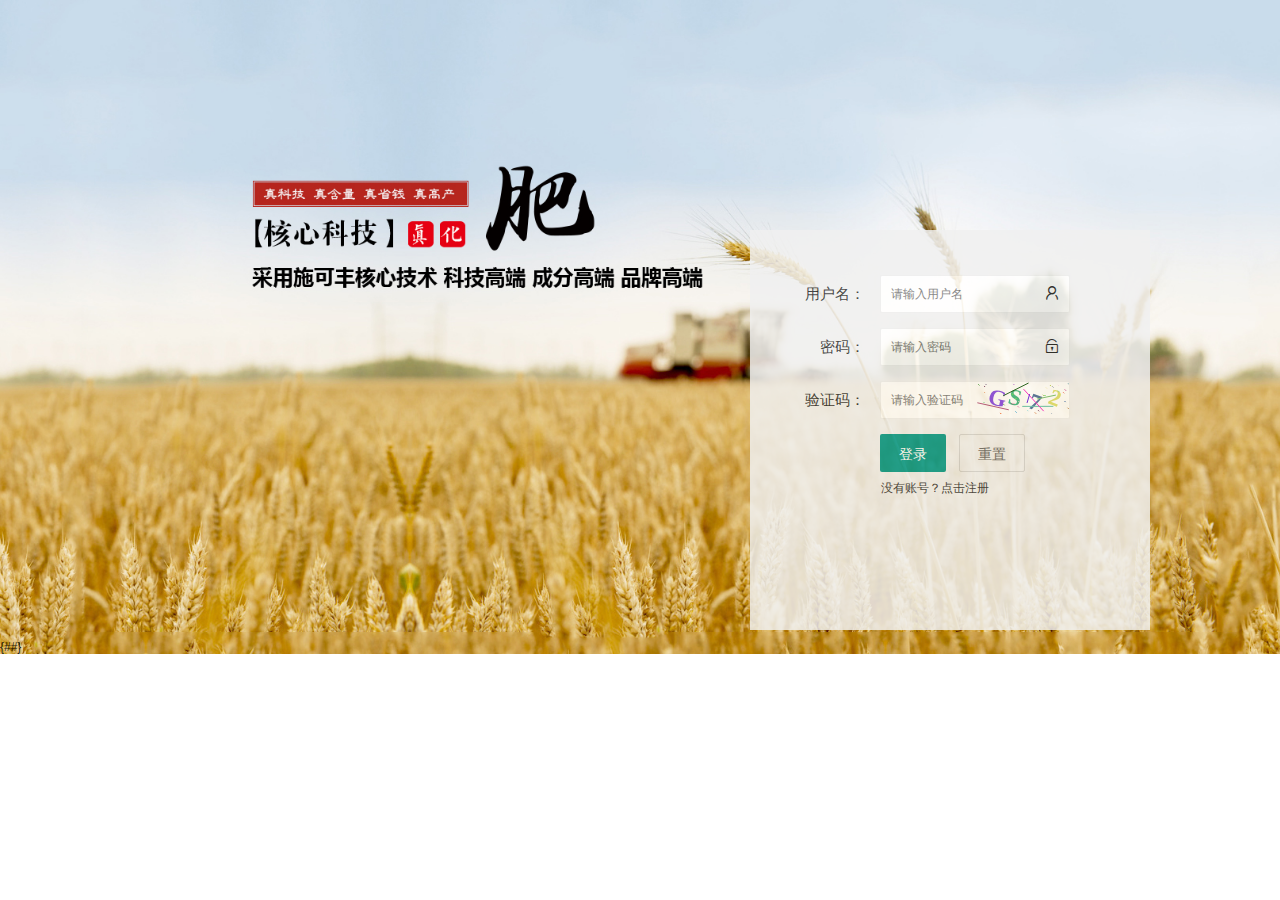
<file: templates/login.html>
﻿<!DOCTYPE html>
<html>
	<head>
		<meta charset="UTF-8">
		<title>登录</title>
		<link rel="stylesheet" href="../static/js/layui/css/layui.css" />
		<link rel="stylesheet" href="../static/layui/css/login.css" />
        <style>
            .main-body {top:50%;left:50%;position:absolute;-webkit-transform:translate(-50%,-50%);-moz-transform:translate(-50%,-50%);-ms-transform:translate(-50%,-50%);-o-transform:translate(-50%,-50%);transform:translate(-50%,-50%);overflow:hidden;}
             body {background:url(../static/layui/images/skf.png) 58% 0% / cover no-repeat;position:static;font-size:12px;}
        </style>
	</head>
	<body>
		<div id="content">
			<canvas id="background"></canvas>
			<div id="form">
				<form class="layui-form" action="">
					<div class="layui-form-item">
			  			<label class="layui-form-label">用户名：</label>
				    	<div class="layui-input-inline">
				    		<i class="layui-icon">&#xe66f;</i>
				      		<input type="text" name="name" required lay-verify="required" placeholder="请输入用户名" autocomplete="off" class="layui-input">
				    	</div>
			  		</div>
			  		<div class="layui-form-item">
			  			<label class="layui-form-label">密码：</label>
				    	<div class="layui-input-inline">
				    		<i class="layui-icon">&#xe673;</i>
				      		<input type="password" name="password" required lay-verify="required" placeholder="请输入密码" autocomplete="off" class="layui-input">
				    	</div>
			  		</div>

                    <div class="layui-form-item">
			  			<label class="layui-form-label">验证码：</label>
				    	<div class="layui-input-inline">
				      		<input type="text" name="verify" id="verify" lay-verify="required" placeholder="请输入验证码" autocomplete="off" class="layui-input">
				      		<canvas id="canvas" width="92" height="32"></canvas>

				    	</div>
			  		</div>

			  		<div class="layui-form-item">
					    <div class="layui-input-block">
					      <button class="layui-btn" lay-submit lay-filter="formDemo">登录</button>
					      <button type="reset" class="layui-btn layui-btn-primary">重置</button>
					      <a href="http://101.42.154.161:5000/registerHTML">没有账号？点击注册</a>
					    </div>
					</div>
				</form>
			</div>
			
		</div>

		<script type="text/javascript" src="../static/js/layui/layui.js" ></script>

		<script>
            var $ = layui.$;
			var show_num = [];
			$(function(){

		        draw(show_num);

		        $("#canvas").on('click',function(){
		            draw(show_num);
		        })
		   	});

			function draw(show_num) {
		        var canvas_width=$('#canvas').width();
		        var canvas_height=$('#canvas').height();
		        var canvas = document.getElementById("canvas");//获取到canvas的对象，演员
		        var context = canvas.getContext("2d");//获取到canvas画图的环境，演员表演的舞台
		        canvas.width = canvas_width;
		        canvas.height = canvas_height;
		        var sCode = "A,B,C,E,F,G,H,J,K,L,M,N,P,Q,R,S,T,W,X,Y,Z,1,2,3,4,5,6,7,8,9,0";
		        var aCode = sCode.split(",");
		        var aLength = aCode.length;//获取到数组的长度

		        for (var i = 0; i <= 3; i++) {
		            var j = Math.floor(Math.random() * aLength);//获取到随机的索引值
		            var deg = Math.random() * 30 * Math.PI / 180;//产生0~30之间的随机弧度
		            var txt = aCode[j];//得到随机的一个内容
		            show_num[i] = txt.toLowerCase();
		            var x = 10 + i * 20;//文字在canvas上的x坐标
		            var y = 20 + Math.random() * 8;//文字在canvas上的y坐标
		            context.font = "bold 23px 微软雅黑";

		            context.translate(x, y);
		            context.rotate(deg);

		            context.fillStyle = randomColor();
		            context.fillText(txt, 0, 0);

		            context.rotate(-deg);
		            context.translate(-x, -y);
		        }
		        for (var i = 0; i <= 5; i++) { //验证码上显示线条
		            context.strokeStyle = randomColor();
		            context.beginPath();
		            context.moveTo(Math.random() * canvas_width, Math.random() * canvas_height);
		            context.lineTo(Math.random() * canvas_width, Math.random() * canvas_height);
		            context.stroke();
		        }
		        for (var i = 0; i <= 30; i++) { //验证码上显示小点
		            context.strokeStyle = randomColor();
		            context.beginPath();
		            var x = Math.random() * canvas_width;
		            var y = Math.random() * canvas_height;
		            context.moveTo(x, y);
		            context.lineTo(x + 1, y + 1);
		            context.stroke();
		        }
		    }
		    function randomColor() {//得到随机的颜色值
		        var r = Math.floor(Math.random() * 256);
		        var g = Math.floor(Math.random() * 256);
		        var b = Math.floor(Math.random() * 256);
		        return "rgb(" + r + "," + g + "," + b + ")";
		    }


			layui.use('form', function(){
		  		var form = layui.form;
		  		var $ = layui.$;
		  		//监听提交
			    form.on('submit(formDemo)', function(data){
			    	var verify = $('#verify').val().toLowerCase();
			    	var num = show_num.join("");
			    	if(verify == num){
			    		$.ajax({
								url: "http://101.42.154.161:5000/login",
								type: "POST",
								data:{"username":data.field.name,"password":data.field.password},
								dataType: "json",
								success: function(data){
									if(data['status']=="success"){
										window.location.href="http://101.42.154.161:5000/index";
										}
									else{
										layer.alert("用户名或密码错误！",{icon:5});
									}
								}
						});
			    	}else{
						layer.alert("验证码错误，请重新输入！",{icon:5});
			    		draw(show_num);
			    	}

			    	return false;
			  	});
				
			});
		</script>


	</body>
</html>



{##}
</file>
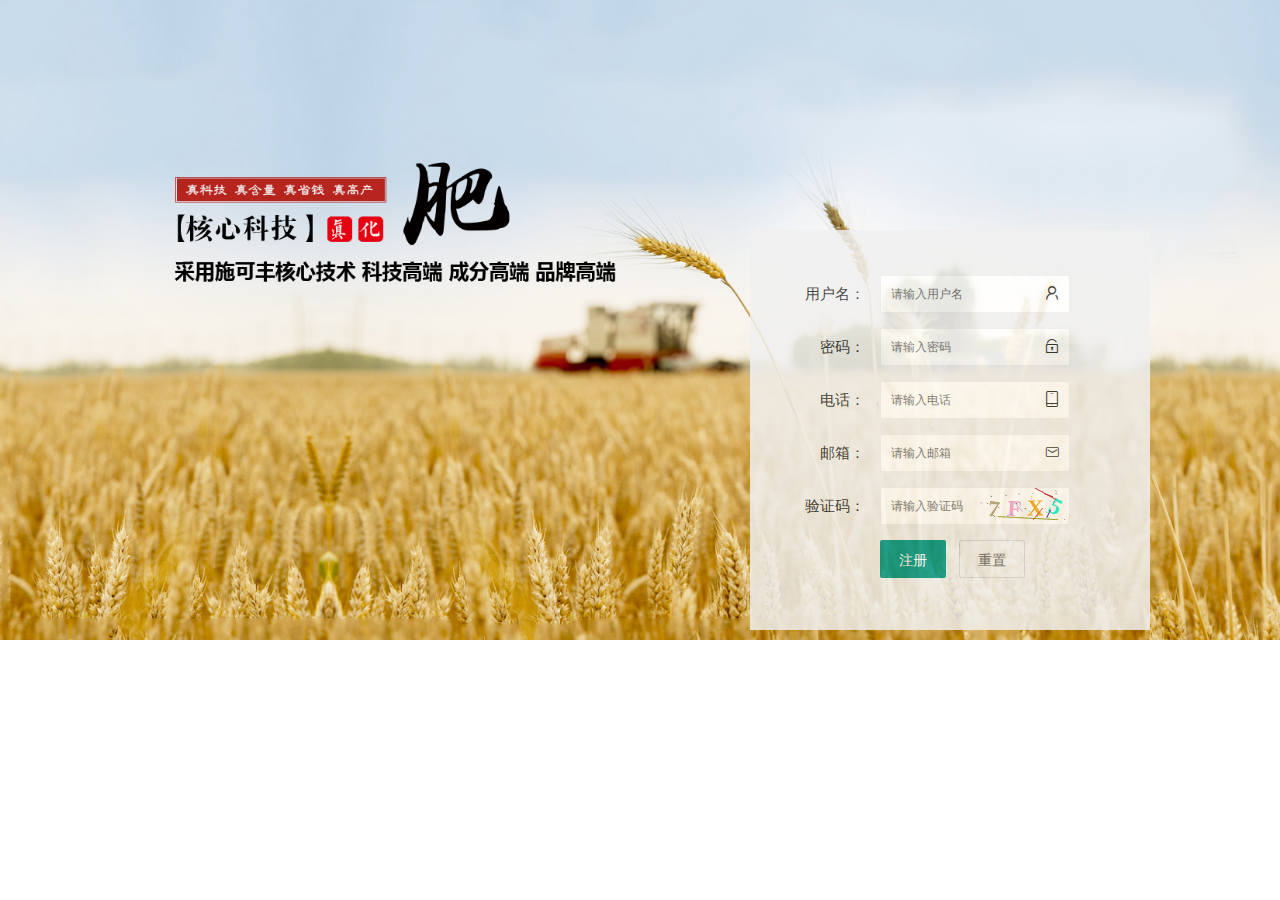
<file: templates/register.html>
﻿<!DOCTYPE html>
<html>
	<head>
		<meta charset="UTF-8">
		<title>登录</title>
		<link rel="stylesheet" href="../static/js/layui/css/layui.css" />
		<link rel="stylesheet" href="../static/layui/css/login.css" />
        <style>
            .main-body {top:50%;left:50%;position:absolute;-webkit-transform:translate(-50%,-50%);-moz-transform:translate(-50%,-50%);-ms-transform:translate(-50%,-50%);-o-transform:translate(-50%,-50%);transform:translate(-50%,-50%);overflow:hidden;}
             body {background:url(../static/layui/images/skf.png) 100% 50% / cover no-repeat;position:static;font-size:12px;}
        </style>
	</head>
	<body>
		<div id="content">
			<canvas id="background"></canvas>
			<div id="form">
				<form class="layui-form" action="">
					<div class="layui-form-item">
			  			<label class="layui-form-label">用户名：</label>
				    	<div class="layui-input-inline">
				    		<i class="layui-icon">&#xe66f;</i>
				      		<input type="text" name="username" required lay-verify="required" placeholder="请输入用户名" autocomplete="off" class="layui-input">
				    	</div>
			  		</div>
			  		<div class="layui-form-item">
			  			<label class="layui-form-label">密码：</label>
				    	<div class="layui-input-inline">
				    		<i class="layui-icon">&#xe673;</i>
				      		<input type="password" name="password" required lay-verify="required" placeholder="请输入密码" autocomplete="off" class="layui-input">
				    	</div>
			  		</div>
			  		<div class="layui-form-item">
			  			<label class="layui-form-label">电话：</label>
				    	<div class="layui-input-inline">
				    		<i class="layui-icon">&#xe678;</i>
				      		<input type="tel" name="phone" required lay-verify="required" placeholder="请输入电话" autocomplete="off" class="layui-input">
				    	</div>
			  		</div>
			  		<div class="layui-form-item">
			  			<label class="layui-form-label">邮箱：</label>
				    	<div class="layui-input-inline">
				    		<i class="layui-icon">&#xe618;</i>
				      		<input type="email" name="email" required lay-verify="required" placeholder="请输入邮箱" autocomplete="off" class="layui-input">
				    	</div>
			  		</div>
			  		<div class="layui-form-item">
			  			<label class="layui-form-label">验证码：</label>
				    	<div class="layui-input-inline">
				      		<input type="text" name="verify" id="verify" lay-verify="required" placeholder="请输入验证码" autocomplete="off" class="layui-input">
				      		<canvas id="canvas" width="92" height="32"></canvas>
				      		
				    	</div>
			  		</div>
			  		<div class="layui-form-item">
					    <div class="layui-input-block">
					      <button class="layui-btn" lay-submit lay-filter="formDemo">注册</button>
					      <button type="reset" class="layui-btn layui-btn-primary">重置</button>
					    </div>
					</div>
				</form>
			</div>
			
		</div>
		<script type="text/javascript" src="../static/js/layui/layui.js" ></script>
		<script>
			var $ = layui.$;
			var show_num = [];
			$(function(){
		        
		        draw(show_num);
		 
		        $("#canvas").on('click',function(){
		            draw(show_num);
		        })
		   	});
		 
		    function draw(show_num) {
		        var canvas_width=$('#canvas').width();
		        var canvas_height=$('#canvas').height();
		        var canvas = document.getElementById("canvas");//获取到canvas的对象，演员
		        var context = canvas.getContext("2d");//获取到canvas画图的环境，演员表演的舞台
		        canvas.width = canvas_width;
		        canvas.height = canvas_height;
		        var sCode = "A,B,C,E,F,G,H,J,K,L,M,N,P,Q,R,S,T,W,X,Y,Z,1,2,3,4,5,6,7,8,9,0";
		        var aCode = sCode.split(",");
		        var aLength = aCode.length;//获取到数组的长度
		        
		        for (var i = 0; i <= 3; i++) {
		            var j = Math.floor(Math.random() * aLength);//获取到随机的索引值
		            var deg = Math.random() * 30 * Math.PI / 180;//产生0~30之间的随机弧度
		            var txt = aCode[j];//得到随机的一个内容
		            show_num[i] = txt.toLowerCase();
		            var x = 10 + i * 20;//文字在canvas上的x坐标
		            var y = 20 + Math.random() * 8;//文字在canvas上的y坐标
		            context.font = "bold 23px 微软雅黑";
		 
		            context.translate(x, y);
		            context.rotate(deg);
		 
		            context.fillStyle = randomColor();
		            context.fillText(txt, 0, 0);
		 
		            context.rotate(-deg);
		            context.translate(-x, -y);
		        }
		        for (var i = 0; i <= 5; i++) { //验证码上显示线条
		            context.strokeStyle = randomColor();
		            context.beginPath();
		            context.moveTo(Math.random() * canvas_width, Math.random() * canvas_height);
		            context.lineTo(Math.random() * canvas_width, Math.random() * canvas_height);
		            context.stroke();
		        }
		        for (var i = 0; i <= 30; i++) { //验证码上显示小点
		            context.strokeStyle = randomColor();
		            context.beginPath();
		            var x = Math.random() * canvas_width;
		            var y = Math.random() * canvas_height;
		            context.moveTo(x, y);
		            context.lineTo(x + 1, y + 1);
		            context.stroke();
		        }
		    }
		    function randomColor() {//得到随机的颜色值
		        var r = Math.floor(Math.random() * 256);
		        var g = Math.floor(Math.random() * 256);
		        var b = Math.floor(Math.random() * 256);
		        return "rgb(" + r + "," + g + "," + b + ")";
		    }


			layui.use('form', function(){
		  		var form = layui.form;
		  		var $ = layui.$;
		  		//监听提交
			    form.on('submit(formDemo)', function(data){
			    	var verify = $('#verify').val().toLowerCase();
			    	var num = show_num.join("");
			    	if(verify == num){
			    		$.ajax({
								url: "http://101.42.154.161:5000/register",
								type: "POST",
								data:{"username":data.field.username,"password":data.field.password,"phone":data.field.phone,"email":data.field.email},
								dataType: "json",
								success: function(data){
									if(data['status']=="success"){
									    layer.alert("注册成功！",{icon:4},{time:2,});
									    setTimeout(function () {
										    window.location.href="http://101.42.154.161:5000/";
                                        },2000);
										}
									else{
										layer.alert("该用户名已被注册！",{icon:5});
									}
								}
						});
			    	}else{
						layer.alert("验证码错误，请重新输入！",{icon:5});
			    		draw(show_num);
			    	}
			    	
			    	return false;
			  	});
				
			});
		</script>

	</body>
</html>
</file>
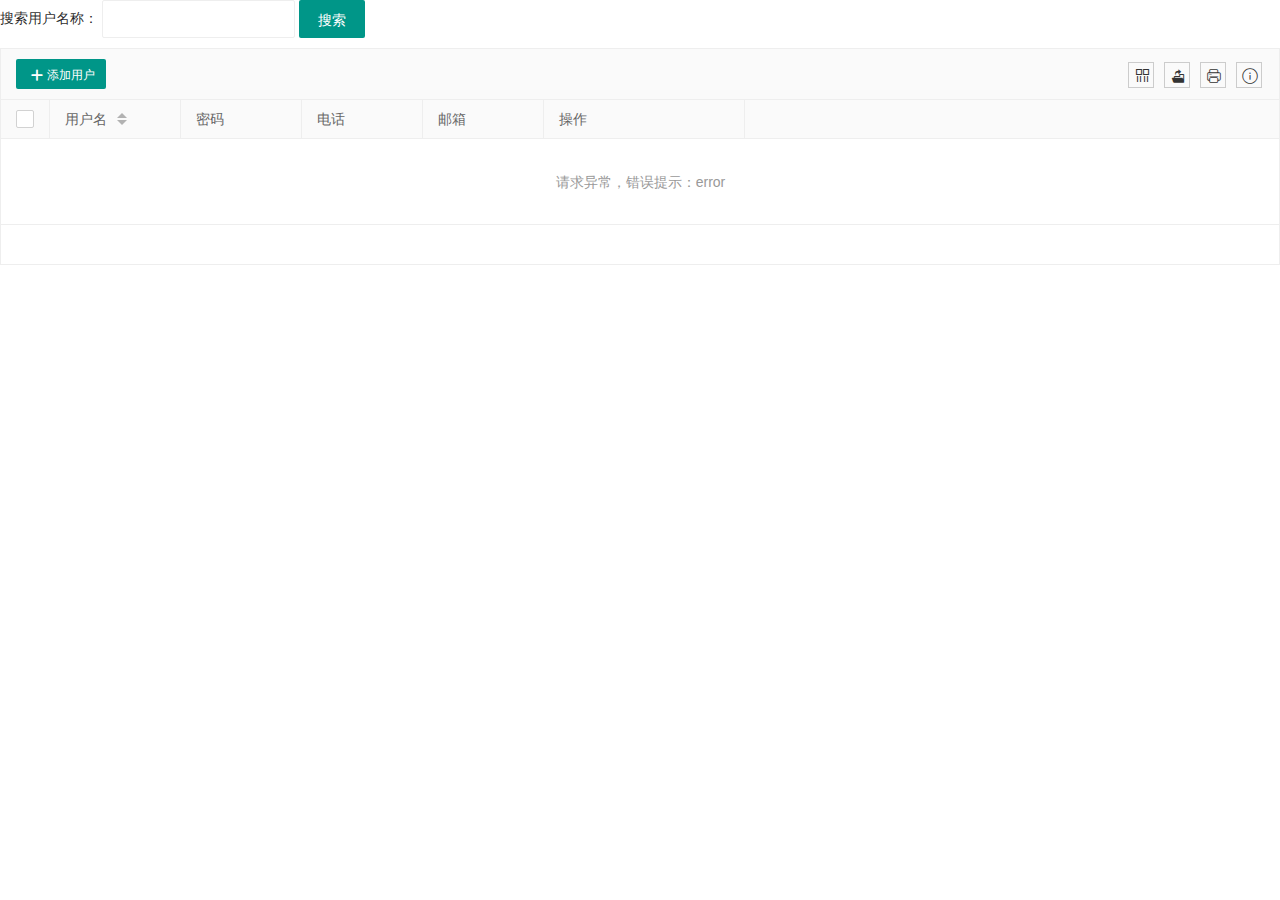
<file: templates/user_table.html>
<!DOCTYPE html>
<html>
<head>
  <meta charset="utf-8">
  <title>Layui</title>
  <meta name="renderer" content="webkit">
  <meta http-equiv="X-UA-Compatible" content="IE=edge,chrome=1">
  <meta name="viewport" content="width=device-width, initial-scale=1, maximum-scale=1">
  <link rel="stylesheet" href="../static/js/layui/css/layui.css"  media="all">
  <!-- 注意：如果你直接复制所有代码到本地，上述css路径需要改成你本地的 -->
</head>
<body>
	
<div class="demoTable">
  搜索用户名称：
  <div class="layui-inline">
    <input class="layui-input" name="id" id="demoReload" autocomplete="off">
  </div>
  <button class="layui-btn" data-type="reload">搜索</button>
</div> 
<table class="layui-hide" id="test" lay-filter="test"></table>

<script type="text/html" id="addData">
  <div class="layui-btn-container">
    <button class="layui-btn layui-btn-sm" lay-event="add"><i class="layui-icon">&#xe654;</i>添加用户</button>
  </div>
</script>

<script type="text/html" id="barDemo">
  <a class="layui-btn layui-btn-xs" lay-event="edit">编辑</a>
  <a class="layui-btn layui-btn-danger layui-btn-xs" lay-event="del">删除</a>
</script>
              
          
<script src="../static/js/layui/layui.js" charset="utf-8"></script>
<!-- 注意：如果你直接复制所有代码到本地，上述 JS 路径需要改成你本地的 --> 
 
<script>
layui.use('table', function(){
  var table = layui.table;
  
  table.render({
    elem: '#test'
    ,url:'http://101.42.154.161:5000/user'
    ,toolbar: '#addData' //开启头部工具栏，并为其绑定左侧模板
    ,defaultToolbar: ['filter', 'exports', 'print', { //自定义头部工具栏右侧图标。如无需自定义，去除该参数即可
      title: '提示'
      ,layEvent: 'LAYTABLE_TIPS'
      ,icon: 'layui-icon-tips'
    }]
    ,title: '目信息表'
    ,cols: [[
      {type: 'checkbox', fixed: 'left'}
      ,{field:'username', title:'用户名', width:130, fixed: 'left', sort: true}
      ,{field:'password', title:'密码', width:120}
      ,{field:'phone', title:'电话', width:120}
      ,{field:'email', title:'邮箱', width:120}
      ,{fixed: 'right', title:'操作', toolbar: '#barDemo', width:200}
    ]]
    ,page: true
    ,parseData:function(res){
    	return{
    		"code":res.status,
    		"msg":res.message,
    		"count":res.total,
    		"data":res.rows
    	}
    }
    ,id: 'testReload'
  });
  
  //头工具栏事件
  table.on('toolbar(test)', function(obj){
    var checkStatus = table.checkStatus(obj.config.id);
    switch(obj.event){
     
      //自定义头工具栏右侧图标 - 提示
      case 'LAYTABLE_TIPS':
        layer.alert('这是工具栏右侧自定义的一个图标按钮');
      break;
      case 'add':
      	var html = '<div style="width:100%;text-align:center">'
									+'<form class="layui-form" action="http://101.42.154.161:5000/addUser">'
									+'<div class="layui-form-item">'
									+'<div class="layui-inline">'
									+'<label class="layui-form-label">用户名</label>'
									+'<div class="layui-input-inline">'
									+'<input type="text" name="name" required lay-verify="required" placeholder="请输入用户名" autocomplete="off" class="layui-input">'
									+'</div>'
									+'</div>'
									+'</div>'
									+'<div class="layui-form-item">'
									+'<div class="layui-inline">'
									+'<label class="layui-form-label">密码</label>'
									+'<div class="layui-input-inline">'
									+'<input type="password" name="password" required lay-verify="required" placeholder="请输入密码" autocomplete="off" class="layui-input">'
									+'</div>'
									+'</div>'
									+'</div>'
									+'<div class="layui-form-item">'
									+'<div class="layui-inline">'
									+'<label class="layui-form-label">电话</label>'
									+'<div class="layui-input-inline">'
									+'<input type="tel" name="tel" required lay-verify="required" placeholder="请输入电话" autocomplete="off" class="layui-input">'
									+'</div>'
									+'</div>'
									+'</div>'
									+'<div class="layui-form-item">'
									+'<div class="layui-inline">'
									+'<label class="layui-form-label">邮箱</label>'
									+'<div class="layui-input-inline">'
									+'<input type="email" name="email" required lay-verify="required" placeholder="请输入邮箱" autocomplete="off" class="layui-input">'
									+'</div>'
									+'</div>'
									+'</div>'
									+'<div class="layui-form-item">'
									+'<div class="layui-input-block">'
									+'<button class="layui-btn" lay-submit lay-filter="formDemo">添加</button>'
									+'<button type="reset" class="layui-btn layui-btn-primary">重置</button>'
									+'</div>'
									+'</div>'
									+'</form>'
									+'</div>';
									layer.open({
					          type:1,
					          title:"添加用户数据",
					          area: ['50%','50%'],
					          content: html
					      });

      break;
    };
  });
  
  //监听行工具事件
  table.on('tool(test)', function(obj){
    var data = obj.data;
    if(obj.event === 'del'){
      layer.confirm('真的删除行么', function(index){
        //obj.del();
        layer.close(index);
        $.ajax({
								url: "http://101.42.154.161:5000/deleteUser",
								type: "POST",
								data:{"username":data.username,"password":data.password,"phone":data.phone,"email":data.email},
								dataType: "json",
								success: function(data){
									if(data['status']=="success"){
										layer.alert("删除成功",{icon:6});
										setTimeout(function(){
											window.location.href="http://101.42.154.161:5000/userHTML";
										},1500);
										}
									else{
										layer.alert("删除失败",{icon:5});
									}
								}
						});
      }); 
    } else if(obj.event === 'edit'){
    	$.ajax({
								url: "http://101.42.154.161:5000/preEditUser",
								type: "POST",
								data:{"name":data.username,"password":data.password,"tel":data.phone,"email":data.email},
								dataType: "json",
								success: function(data){
									var html = '<div style="width:100%;text-align:center">'
									+'<form class="layui-form" action="http://101.42.154.161:5000/editUser">'
									+'<div class="layui-form-item">'
									+'<div class="layui-inline">'
									+'<label class="layui-form-label">用户名</label>'
									+'<div class="layui-input-inline">'
									+'<input type="text" name="name" value="'+data.name+'" required lay-verify="required" placeholder="请输入用户名" autocomplete="off" class="layui-input">'
									+'</div>'
									+'</div>'
									+'</div>'
									+'<div class="layui-form-item">'
									+'<div class="layui-inline">'
									+'<label class="layui-form-label">密码</label>'
									+'<div class="layui-input-inline">'
									+'<input type="text" name="password" value="'+data.password+'" required lay-verify="required" placeholder="请输入密码" autocomplete="off" class="layui-input">'
									+'</div>'
									+'</div>'
									+'</div>'
									+'<div class="layui-form-item">'
									+'<div class="layui-inline">'
									+'<label class="layui-form-label">电话</label>'
									+'<div class="layui-input-inline">'
									+'<input type="tel" name="tel" value="'+data.tel+'" required lay-verify="required" placeholder="请输入电话" autocomplete="off" class="layui-input">'
									+'</div>'
									+'</div>'
									+'</div>'
									+'<div class="layui-form-item">'
									+'<div class="layui-inline">'
									+'<label class="layui-form-label">邮箱</label>'
									+'<div class="layui-input-inline">'
									+'<input type="email" name="email" value="'+data.email+'" required lay-verify="required" placeholder="请输入邮箱" autocomplete="off" class="layui-input">'
									+'</div>'
									+'</div>'
									+'</div>'
									+'<input type="hidden" name="oldName" value="'+data.name+'"/>'
									+'<input type="hidden" name="oldPassword" value="'+data.password+'"/>'
									+'<input type="hidden" name="oldTel" value="'+data.tel+'"/>'
									+'<input type="hidden" name="oldEmail" value="'+data.email+'"/>'
									+'<div class="layui-form-item">'
									+'<div class="layui-input-block">'
									+'<button class="layui-btn" lay-submit lay-filter="formDemo">修改</button>'
									+'<button type="reset" class="layui-btn layui-btn-primary">重置</button>'
									+'</div>'
									+'</div>'
									+'</form>'
									+'</div>';
									layer.open({
					          type:1,
					          title:"编辑用户数据",
					          area: ['50%','50%'],
					          content: html
					       });
								}
						});
    }
    
  });
  
  //搜索
  var $ = layui.$, active = {
    reload: function(){
      var demoReload = $('#demoReload');
      
      //执行重载
      table.reload('testReload', {
        page: {
          curr: 1 //重新从第 1 页开始
        }
        ,where: {
          key: {
            username: demoReload.val()
          }
        }
      });
    }
  };
  
  $('.demoTable .layui-btn').on('click', function(){
    var type = $(this).data('type');
    active[type] ? active[type].call(this) : '';
  });
  
  
});
</script>

</body>
</html>
</file>
<file: static/js/layui/css/layui.css>
.layui-inline,img{display:inline-block;vertical-align:middle}h1,h2,h3,h4,h5,h6{font-weight:400}a,body{color:#333}.layui-edge,.layui-header,.layui-inline,.layui-main{position:relative}.layui-edge,hr{height:0;overflow:hidden}.layui-layout-body,.layui-side,.layui-side-scroll{overflow-x:hidden}.layui-btn,.layui-edge,.layui-inline,img{vertical-align:middle}.layui-btn,.layui-disabled,.layui-icon,.layui-unselect{-moz-user-select:none;-webkit-user-select:none;-ms-user-select:none}.layui-edge,.layui-elip,hr{overflow:hidden}blockquote,body,button,dd,div,dl,dt,form,h1,h2,h3,h4,h5,h6,input,li,ol,p,pre,td,textarea,th,ul{margin:0;padding:0;-webkit-tap-highlight-color:rgba(0,0,0,0)}a:active,a:hover{outline:0}img{border:none}li{list-style:none}table{border-collapse:collapse;border-spacing:0}h4,h5,h6{font-size:100%}button,input,optgroup,option,select,textarea{font-family:inherit;font-size:inherit;font-style:inherit;font-weight:inherit;outline:0}pre{white-space:pre-wrap;white-space:-moz-pre-wrap;white-space:-pre-wrap;white-space:-o-pre-wrap;word-wrap:break-word}body{line-height:1.6;color:rgba(0,0,0,.85);font:14px Helvetica Neue,Helvetica,PingFang SC,Tahoma,Arial,sans-serif}hr{line-height:0;margin:10px 0;padding:0;border:none!important;border-bottom:1px solid #eee!important;clear:both;background:0 0}a{text-decoration:none}a:hover{color:#777}a cite{font-style:normal;*cursor:pointer}.layui-border-box,.layui-border-box *{box-sizing:border-box}.layui-box,.layui-box *{box-sizing:content-box}.layui-clear{clear:both;*zoom:1}.layui-clear:after{content:'\20';clear:both;*zoom:1;display:block;height:0}.layui-inline{*display:inline;*zoom:1}.layui-btn,.layui-btn-group,.layui-edge{display:inline-block}.layui-edge{width:0;border-width:6px;border-style:dashed;border-color:transparent}.layui-edge-top{top:-4px;border-bottom-color:#999;border-bottom-style:solid}.layui-edge-right{border-left-color:#999;border-left-style:solid}.layui-edge-bottom{top:2px;border-top-color:#999;border-top-style:solid}.layui-edge-left{border-right-color:#999;border-right-style:solid}.layui-elip{text-overflow:ellipsis;white-space:nowrap}.layui-disabled,.layui-disabled:hover{color:#d2d2d2!important;cursor:not-allowed!important}.layui-circle{border-radius:100%}.layui-show{display:block!important}.layui-hide{display:none!important}.layui-show-v{visibility:visible!important}.layui-hide-v{visibility:hidden!important}@font-face{font-family:layui-icon;src:url(../font/iconfont.eot?v=256);src:url(../font/iconfont.eot?v=256#iefix) format('embedded-opentype'),url(../font/iconfont.woff2?v=256) format('woff2'),url(../font/iconfont.woff?v=256) format('woff'),url(../font/iconfont.ttf?v=256) format('truetype'),url(../font/iconfont.svg?v=256#layui-icon) format('svg')}.layui-icon{font-family:layui-icon!important;font-size:16px;font-style:normal;-webkit-font-smoothing:antialiased;-moz-osx-font-smoothing:grayscale}.layui-icon-reply-fill:before{content:"\e611"}.layui-icon-set-fill:before{content:"\e614"}.layui-icon-menu-fill:before{content:"\e60f"}.layui-icon-search:before{content:"\e615"}.layui-icon-share:before{content:"\e641"}.layui-icon-set-sm:before{content:"\e620"}.layui-icon-engine:before{content:"\e628"}.layui-icon-close:before{content:"\1006"}.layui-icon-close-fill:before{content:"\1007"}.layui-icon-chart-screen:before{content:"\e629"}.layui-icon-star:before{content:"\e600"}.layui-icon-circle-dot:before{content:"\e617"}.layui-icon-chat:before{content:"\e606"}.layui-icon-release:before{content:"\e609"}.layui-icon-list:before{content:"\e60a"}.layui-icon-chart:before{content:"\e62c"}.layui-icon-ok-circle:before{content:"\1005"}.layui-icon-layim-theme:before{content:"\e61b"}.layui-icon-table:before{content:"\e62d"}.layui-icon-right:before{content:"\e602"}.layui-icon-left:before{content:"\e603"}.layui-icon-cart-simple:before{content:"\e698"}.layui-icon-face-cry:before{content:"\e69c"}.layui-icon-face-smile:before{content:"\e6af"}.layui-icon-survey:before{content:"\e6b2"}.layui-icon-tree:before{content:"\e62e"}.layui-icon-ie:before{content:"\e7bb"}.layui-icon-upload-circle:before{content:"\e62f"}.layui-icon-add-circle:before{content:"\e61f"}.layui-icon-download-circle:before{content:"\e601"}.layui-icon-templeate-1:before{content:"\e630"}.layui-icon-util:before{content:"\e631"}.layui-icon-face-surprised:before{content:"\e664"}.layui-icon-edit:before{content:"\e642"}.layui-icon-speaker:before{content:"\e645"}.layui-icon-down:before{content:"\e61a"}.layui-icon-file:before{content:"\e621"}.layui-icon-layouts:before{content:"\e632"}.layui-icon-rate-half:before{content:"\e6c9"}.layui-icon-add-circle-fine:before{content:"\e608"}.layui-icon-prev-circle:before{content:"\e633"}.layui-icon-read:before{content:"\e705"}.layui-icon-404:before{content:"\e61c"}.layui-icon-carousel:before{content:"\e634"}.layui-icon-help:before{content:"\e607"}.layui-icon-code-circle:before{content:"\e635"}.layui-icon-windows:before{content:"\e67f"}.layui-icon-water:before{content:"\e636"}.layui-icon-username:before{content:"\e66f"}.layui-icon-find-fill:before{content:"\e670"}.layui-icon-about:before{content:"\e60b"}.layui-icon-location:before{content:"\e715"}.layui-icon-up:before{content:"\e619"}.layui-icon-pause:before{content:"\e651"}.layui-icon-date:before{content:"\e637"}.layui-icon-layim-uploadfile:before{content:"\e61d"}.layui-icon-delete:before{content:"\e640"}.layui-icon-play:before{content:"\e652"}.layui-icon-top:before{content:"\e604"}.layui-icon-firefox:before{content:"\e686"}.layui-icon-friends:before{content:"\e612"}.layui-icon-refresh-3:before{content:"\e9aa"}.layui-icon-ok:before{content:"\e605"}.layui-icon-layer:before{content:"\e638"}.layui-icon-face-smile-fine:before{content:"\e60c"}.layui-icon-dollar:before{content:"\e659"}.layui-icon-group:before{content:"\e613"}.layui-icon-layim-download:before{content:"\e61e"}.layui-icon-picture-fine:before{content:"\e60d"}.layui-icon-link:before{content:"\e64c"}.layui-icon-diamond:before{content:"\e735"}.layui-icon-log:before{content:"\e60e"}.layui-icon-key:before{content:"\e683"}.layui-icon-rate-solid:before{content:"\e67a"}.layui-icon-fonts-del:before{content:"\e64f"}.layui-icon-unlink:before{content:"\e64d"}.layui-icon-fonts-clear:before{content:"\e639"}.layui-icon-triangle-r:before{content:"\e623"}.layui-icon-circle:before{content:"\e63f"}.layui-icon-radio:before{content:"\e643"}.layui-icon-align-center:before{content:"\e647"}.layui-icon-align-right:before{content:"\e648"}.layui-icon-align-left:before{content:"\e649"}.layui-icon-loading-1:before{content:"\e63e"}.layui-icon-return:before{content:"\e65c"}.layui-icon-fonts-strong:before{content:"\e62b"}.layui-icon-upload:before{content:"\e67c"}.layui-icon-dialogue:before{content:"\e63a"}.layui-icon-video:before{content:"\e6ed"}.layui-icon-headset:before{content:"\e6fc"}.layui-icon-cellphone-fine:before{content:"\e63b"}.layui-icon-add-1:before{content:"\e654"}.layui-icon-face-smile-b:before{content:"\e650"}.layui-icon-fonts-html:before{content:"\e64b"}.layui-icon-screen-full:before{content:"\e622"}.layui-icon-form:before{content:"\e63c"}.layui-icon-cart:before{content:"\e657"}.layui-icon-camera-fill:before{content:"\e65d"}.layui-icon-tabs:before{content:"\e62a"}.layui-icon-heart-fill:before{content:"\e68f"}.layui-icon-fonts-code:before{content:"\e64e"}.layui-icon-ios:before{content:"\e680"}.layui-icon-at:before{content:"\e687"}.layui-icon-fire:before{content:"\e756"}.layui-icon-set:before{content:"\e716"}.layui-icon-fonts-u:before{content:"\e646"}.layui-icon-triangle-d:before{content:"\e625"}.layui-icon-tips:before{content:"\e702"}.layui-icon-picture:before{content:"\e64a"}.layui-icon-more-vertical:before{content:"\e671"}.layui-icon-bluetooth:before{content:"\e689"}.layui-icon-flag:before{content:"\e66c"}.layui-icon-loading:before{content:"\e63d"}.layui-icon-fonts-i:before{content:"\e644"}.layui-icon-refresh-1:before{content:"\e666"}.layui-icon-rmb:before{content:"\e65e"}.layui-icon-addition:before{content:"\e624"}.layui-icon-home:before{content:"\e68e"}.layui-icon-time:before{content:"\e68d"}.layui-icon-user:before{content:"\e770"}.layui-icon-notice:before{content:"\e667"}.layui-icon-chrome:before{content:"\e68a"}.layui-icon-edge:before{content:"\e68b"}.layui-icon-login-weibo:before{content:"\e675"}.layui-icon-voice:before{content:"\e688"}.layui-icon-upload-drag:before{content:"\e681"}.layui-icon-login-qq:before{content:"\e676"}.layui-icon-snowflake:before{content:"\e6b1"}.layui-icon-heart:before{content:"\e68c"}.layui-icon-logout:before{content:"\e682"}.layui-icon-file-b:before{content:"\e655"}.layui-icon-template:before{content:"\e663"}.layui-icon-transfer:before{content:"\e691"}.layui-icon-auz:before{content:"\e672"}.layui-icon-console:before{content:"\e665"}.layui-icon-app:before{content:"\e653"}.layui-icon-prev:before{content:"\e65a"}.layui-icon-website:before{content:"\e7ae"}.layui-icon-next:before{content:"\e65b"}.layui-icon-component:before{content:"\e857"}.layui-icon-android:before{content:"\e684"}.layui-icon-more:before{content:"\e65f"}.layui-icon-login-wechat:before{content:"\e677"}.layui-icon-shrink-right:before{content:"\e668"}.layui-icon-spread-left:before{content:"\e66b"}.layui-icon-camera:before{content:"\e660"}.layui-icon-note:before{content:"\e66e"}.layui-icon-refresh:before{content:"\e669"}.layui-icon-female:before{content:"\e661"}.layui-icon-male:before{content:"\e662"}.layui-icon-screen-restore:before{content:"\e758"}.layui-icon-password:before{content:"\e673"}.layui-icon-senior:before{content:"\e674"}.layui-icon-theme:before{content:"\e66a"}.layui-icon-tread:before{content:"\e6c5"}.layui-icon-praise:before{content:"\e6c6"}.layui-icon-star-fill:before{content:"\e658"}.layui-icon-rate:before{content:"\e67b"}.layui-icon-template-1:before{content:"\e656"}.layui-icon-vercode:before{content:"\e679"}.layui-icon-service:before{content:"\e626"}.layui-icon-cellphone:before{content:"\e678"}.layui-icon-print:before{content:"\e66d"}.layui-icon-cols:before{content:"\e610"}.layui-icon-wifi:before{content:"\e7e0"}.layui-icon-export:before{content:"\e67d"}.layui-icon-rss:before{content:"\e808"}.layui-icon-slider:before{content:"\e714"}.layui-icon-email:before{content:"\e618"}.layui-icon-subtraction:before{content:"\e67e"}.layui-icon-mike:before{content:"\e6dc"}.layui-icon-light:before{content:"\e748"}.layui-icon-gift:before{content:"\e627"}.layui-icon-mute:before{content:"\e685"}.layui-icon-reduce-circle:before{content:"\e616"}.layui-icon-music:before{content:"\e690"}.layui-main{width:1140px;margin:0 auto}.layui-header{z-index:1000;height:60px}.layui-header a:hover{transition:all .5s;-webkit-transition:all .5s}.layui-side{position:fixed;left:0;top:0;bottom:0;z-index:999;width:200px}.layui-side-scroll{position:relative;width:220px;height:100%}.layui-body{position:relative;left:200px;right:0;top:0;bottom:0;z-index:900;width:auto;box-sizing:border-box}.layui-layout-admin .layui-header{position:fixed;top:0;left:0;right:0;background-color:#23262E}.layui-layout-admin .layui-side{top:60px;width:200px;overflow-x:hidden}.layui-layout-admin .layui-body{position:absolute;top:60px;padding-bottom:44px}.layui-layout-admin .layui-main{width:auto;margin:0 15px}.layui-layout-admin .layui-footer{position:fixed;left:200px;right:0;bottom:0;z-index:990;height:44px;line-height:44px;padding:0 15px;box-shadow:-1px 0 4px rgb(0 0 0 / 12%);background-color:#FAFAFA}.layui-layout-admin .layui-logo{position:absolute;left:0;top:0;width:200px;height:100%;line-height:60px;text-align:center;color:#009688;font-size:16px;box-shadow:0 1px 2px 0 rgb(0 0 0 / 15%)}.layui-layout-admin .layui-header .layui-nav{background:0 0}.layui-layout-left{position:absolute!important;left:200px;top:0}.layui-layout-right{position:absolute!important;right:0;top:0}.layui-container{position:relative;margin:0 auto;padding:0 15px;box-sizing:border-box}.layui-fluid{position:relative;margin:0 auto;padding:0 15px}.layui-row:after,.layui-row:before{content:"";display:block;clear:both}.layui-col-lg1,.layui-col-lg10,.layui-col-lg11,.layui-col-lg12,.layui-col-lg2,.layui-col-lg3,.layui-col-lg4,.layui-col-lg5,.layui-col-lg6,.layui-col-lg7,.layui-col-lg8,.layui-col-lg9,.layui-col-md1,.layui-col-md10,.layui-col-md11,.layui-col-md12,.layui-col-md2,.layui-col-md3,.layui-col-md4,.layui-col-md5,.layui-col-md6,.layui-col-md7,.layui-col-md8,.layui-col-md9,.layui-col-sm1,.layui-col-sm10,.layui-col-sm11,.layui-col-sm12,.layui-col-sm2,.layui-col-sm3,.layui-col-sm4,.layui-col-sm5,.layui-col-sm6,.layui-col-sm7,.layui-col-sm8,.layui-col-sm9,.layui-col-xs1,.layui-col-xs10,.layui-col-xs11,.layui-col-xs12,.layui-col-xs2,.layui-col-xs3,.layui-col-xs4,.layui-col-xs5,.layui-col-xs6,.layui-col-xs7,.layui-col-xs8,.layui-col-xs9{position:relative;display:block;box-sizing:border-box}.layui-col-xs1,.layui-col-xs10,.layui-col-xs11,.layui-col-xs12,.layui-col-xs2,.layui-col-xs3,.layui-col-xs4,.layui-col-xs5,.layui-col-xs6,.layui-col-xs7,.layui-col-xs8,.layui-col-xs9{float:left}.layui-col-xs1{width:8.33333333%}.layui-col-xs2{width:16.66666667%}.layui-col-xs3{width:25%}.layui-col-xs4{width:33.33333333%}.layui-col-xs5{width:41.66666667%}.layui-col-xs6{width:50%}.layui-col-xs7{width:58.33333333%}.layui-col-xs8{width:66.66666667%}.layui-col-xs9{width:75%}.layui-col-xs10{width:83.33333333%}.layui-col-xs11{width:91.66666667%}.layui-col-xs12{width:100%}.layui-col-xs-offset1{margin-left:8.33333333%}.layui-col-xs-offset2{margin-left:16.66666667%}.layui-col-xs-offset3{margin-left:25%}.layui-col-xs-offset4{margin-left:33.33333333%}.layui-col-xs-offset5{margin-left:41.66666667%}.layui-col-xs-offset6{margin-left:50%}.layui-col-xs-offset7{margin-left:58.33333333%}.layui-col-xs-offset8{margin-left:66.66666667%}.layui-col-xs-offset9{margin-left:75%}.layui-col-xs-offset10{margin-left:83.33333333%}.layui-col-xs-offset11{margin-left:91.66666667%}.layui-col-xs-offset12{margin-left:100%}@media screen and (max-width:768px){.layui-hide-xs{display:none!important}.layui-show-xs-block{display:block!important}.layui-show-xs-inline{display:inline!important}.layui-show-xs-inline-block{display:inline-block!important}}@media screen and (min-width:768px){.layui-container{width:750px}.layui-hide-sm{display:none!important}.layui-show-sm-block{display:block!important}.layui-show-sm-inline{display:inline!important}.layui-show-sm-inline-block{display:inline-block!important}.layui-col-sm1,.layui-col-sm10,.layui-col-sm11,.layui-col-sm12,.layui-col-sm2,.layui-col-sm3,.layui-col-sm4,.layui-col-sm5,.layui-col-sm6,.layui-col-sm7,.layui-col-sm8,.layui-col-sm9{float:left}.layui-col-sm1{width:8.33333333%}.layui-col-sm2{width:16.66666667%}.layui-col-sm3{width:25%}.layui-col-sm4{width:33.33333333%}.layui-col-sm5{width:41.66666667%}.layui-col-sm6{width:50%}.layui-col-sm7{width:58.33333333%}.layui-col-sm8{width:66.66666667%}.layui-col-sm9{width:75%}.layui-col-sm10{width:83.33333333%}.layui-col-sm11{width:91.66666667%}.layui-col-sm12{width:100%}.layui-col-sm-offset1{margin-left:8.33333333%}.layui-col-sm-offset2{margin-left:16.66666667%}.layui-col-sm-offset3{margin-left:25%}.layui-col-sm-offset4{margin-left:33.33333333%}.layui-col-sm-offset5{margin-left:41.66666667%}.layui-col-sm-offset6{margin-left:50%}.layui-col-sm-offset7{margin-left:58.33333333%}.layui-col-sm-offset8{margin-left:66.66666667%}.layui-col-sm-offset9{margin-left:75%}.layui-col-sm-offset10{margin-left:83.33333333%}.layui-col-sm-offset11{margin-left:91.66666667%}.layui-col-sm-offset12{margin-left:100%}}@media screen and (min-width:992px){.layui-container{width:970px}.layui-hide-md{display:none!important}.layui-show-md-block{display:block!important}.layui-show-md-inline{display:inline!important}.layui-show-md-inline-block{display:inline-block!important}.layui-col-md1,.layui-col-md10,.layui-col-md11,.layui-col-md12,.layui-col-md2,.layui-col-md3,.layui-col-md4,.layui-col-md5,.layui-col-md6,.layui-col-md7,.layui-col-md8,.layui-col-md9{float:left}.layui-col-md1{width:8.33333333%}.layui-col-md2{width:16.66666667%}.layui-col-md3{width:25%}.layui-col-md4{width:33.33333333%}.layui-col-md5{width:41.66666667%}.layui-col-md6{width:50%}.layui-col-md7{width:58.33333333%}.layui-col-md8{width:66.66666667%}.layui-col-md9{width:75%}.layui-col-md10{width:83.33333333%}.layui-col-md11{width:91.66666667%}.layui-col-md12{width:100%}.layui-col-md-offset1{margin-left:8.33333333%}.layui-col-md-offset2{margin-left:16.66666667%}.layui-col-md-offset3{margin-left:25%}.layui-col-md-offset4{margin-left:33.33333333%}.layui-col-md-offset5{margin-left:41.66666667%}.layui-col-md-offset6{margin-left:50%}.layui-col-md-offset7{margin-left:58.33333333%}.layui-col-md-offset8{margin-left:66.66666667%}.layui-col-md-offset9{margin-left:75%}.layui-col-md-offset10{margin-left:83.33333333%}.layui-col-md-offset11{margin-left:91.66666667%}.layui-col-md-offset12{margin-left:100%}}@media screen and (min-width:1200px){.layui-container{width:1170px}.layui-hide-lg{display:none!important}.layui-show-lg-block{display:block!important}.layui-show-lg-inline{display:inline!important}.layui-show-lg-inline-block{display:inline-block!important}.layui-col-lg1,.layui-col-lg10,.layui-col-lg11,.layui-col-lg12,.layui-col-lg2,.layui-col-lg3,.layui-col-lg4,.layui-col-lg5,.layui-col-lg6,.layui-col-lg7,.layui-col-lg8,.layui-col-lg9{float:left}.layui-col-lg1{width:8.33333333%}.layui-col-lg2{width:16.66666667%}.layui-col-lg3{width:25%}.layui-col-lg4{width:33.33333333%}.layui-col-lg5{width:41.66666667%}.layui-col-lg6{width:50%}.layui-col-lg7{width:58.33333333%}.layui-col-lg8{width:66.66666667%}.layui-col-lg9{width:75%}.layui-col-lg10{width:83.33333333%}.layui-col-lg11{width:91.66666667%}.layui-col-lg12{width:100%}.layui-col-lg-offset1{margin-left:8.33333333%}.layui-col-lg-offset2{margin-left:16.66666667%}.layui-col-lg-offset3{margin-left:25%}.layui-col-lg-offset4{margin-left:33.33333333%}.layui-col-lg-offset5{margin-left:41.66666667%}.layui-col-lg-offset6{margin-left:50%}.layui-col-lg-offset7{margin-left:58.33333333%}.layui-col-lg-offset8{margin-left:66.66666667%}.layui-col-lg-offset9{margin-left:75%}.layui-col-lg-offset10{margin-left:83.33333333%}.layui-col-lg-offset11{margin-left:91.66666667%}.layui-col-lg-offset12{margin-left:100%}}.layui-col-space1{margin:-.5px}.layui-col-space1>*{padding:.5px}.layui-col-space2{margin:-1px}.layui-col-space2>*{padding:1px}.layui-col-space4{margin:-2px}.layui-col-space4>*{padding:2px}.layui-col-space5{margin:-2.5px}.layui-col-space5>*{padding:2.5px}.layui-col-space6{margin:-3px}.layui-col-space6>*{padding:3px}.layui-col-space8{margin:-4px}.layui-col-space8>*{padding:4px}.layui-col-space10{margin:-5px}.layui-col-space10>*{padding:5px}.layui-col-space12{margin:-6px}.layui-col-space12>*{padding:6px}.layui-col-space14{margin:-7px}.layui-col-space14>*{padding:7px}.layui-col-space15{margin:-7.5px}.layui-col-space15>*{padding:7.5px}.layui-col-space16{margin:-8px}.layui-col-space16>*{padding:8px}.layui-col-space18{margin:-9px}.layui-col-space18>*{padding:9px}.layui-col-space20{margin:-10px}.layui-col-space20>*{padding:10px}.layui-col-space22{margin:-11px}.layui-col-space22>*{padding:11px}.layui-col-space24{margin:-12px}.layui-col-space24>*{padding:12px}.layui-col-space25{margin:-12.5px}.layui-col-space25>*{padding:12.5px}.layui-col-space26{margin:-13px}.layui-col-space26>*{padding:13px}.layui-col-space28{margin:-14px}.layui-col-space28>*{padding:14px}.layui-col-space30{margin:-15px}.layui-col-space30>*{padding:15px}.layui-btn,.layui-input,.layui-select,.layui-textarea,.layui-upload-button{outline:0;-webkit-appearance:none;transition:all .3s;-webkit-transition:all .3s;box-sizing:border-box}.layui-elem-quote{margin-bottom:10px;padding:15px;line-height:1.6;border-left:5px solid #5FB878;border-radius:0 2px 2px 0;background-color:#FAFAFA}.layui-quote-nm{border-style:solid;border-width:1px 1px 1px 5px;background:0 0}.layui-elem-field{margin-bottom:10px;padding:0;border-width:1px;border-style:solid}.layui-elem-field legend{margin-left:20px;padding:0 10px;font-size:20px;font-weight:300}.layui-field-title{margin:10px 0 20px;border-width:1px 0 0}.layui-field-box{padding:15px}.layui-field-title .layui-field-box{padding:10px 0}.layui-progress{position:relative;height:6px;border-radius:20px;background-color:#eee}.layui-progress-bar{position:absolute;left:0;top:0;width:0;max-width:100%;height:6px;border-radius:20px;text-align:right;background-color:#5FB878;transition:all .3s;-webkit-transition:all .3s}.layui-progress-big,.layui-progress-big .layui-progress-bar{height:18px;line-height:18px}.layui-progress-text{position:relative;top:-20px;line-height:18px;font-size:12px;color:#666}.layui-progress-big .layui-progress-text{position:static;padding:0 10px;color:#fff}.layui-collapse{border-width:1px;border-style:solid;border-radius:2px}.layui-colla-content,.layui-colla-item{border-top-width:1px;border-top-style:solid}.layui-colla-item:first-child{border-top:none}.layui-colla-title{position:relative;height:42px;line-height:42px;padding:0 15px 0 35px;color:#333;background-color:#FAFAFA;cursor:pointer;font-size:14px;overflow:hidden}.layui-colla-content{display:none;padding:10px 15px;line-height:1.6;color:#666}.layui-colla-icon{position:absolute;left:15px;top:0;font-size:14px}.layui-card-body,.layui-card-header,.layui-form-label,.layui-form-mid,.layui-form-select,.layui-input-block,.layui-input-inline,.layui-panel,.layui-textarea{position:relative}.layui-card{margin-bottom:15px;border-radius:2px;background-color:#fff;box-shadow:0 1px 2px 0 rgba(0,0,0,.05)}.layui-card:last-child{margin-bottom:0}.layui-card-header{height:42px;line-height:42px;padding:0 15px;border-bottom:1px solid #f6f6f6;color:#333;border-radius:2px 2px 0 0;font-size:14px}.layui-card-body{padding:10px 15px;line-height:24px}.layui-card-body[pad15]{padding:15px}.layui-card-body[pad20]{padding:20px}.layui-card-body .layui-table{margin:5px 0}.layui-card .layui-tab{margin:0}.layui-panel{border-width:1px;border-style:solid;border-radius:2px;box-shadow:1px 1px 4px rgb(0 0 0 / 8%);background-color:#fff;color:#666}.layui-bg-black,.layui-bg-blue,.layui-bg-cyan,.layui-bg-green,.layui-bg-orange,.layui-bg-red{color:#fff!important}.layui-panel-window{position:relative;padding:15px;border-radius:0;border-top:5px solid #eee;background-color:#fff}.layui-border,.layui-border-black,.layui-border-blue,.layui-border-cyan,.layui-border-green,.layui-border-orange,.layui-border-red{border-width:1px;border-style:solid}.layui-auxiliar-moving{position:fixed;left:0;right:0;top:0;bottom:0;width:100%;height:100%;background:0 0;z-index:9999999999}.layui-bg-red{background-color:#FF5722!important}.layui-bg-orange{background-color:#FFB800!important}.layui-bg-green{background-color:#009688!important}.layui-bg-cyan{background-color:#2F4056!important}.layui-bg-blue{background-color:#1E9FFF!important}.layui-bg-black{background-color:#393D49!important}.layui-bg-gray{background-color:#FAFAFA!important;color:#666!important}.layui-badge-rim,.layui-border,.layui-colla-content,.layui-colla-item,.layui-collapse,.layui-elem-field,.layui-form-pane .layui-form-item[pane],.layui-form-pane .layui-form-label,.layui-input,.layui-layedit,.layui-layedit-tool,.layui-panel,.layui-quote-nm,.layui-select,.layui-tab-bar,.layui-tab-card,.layui-tab-title,.layui-tab-title .layui-this:after,.layui-textarea{border-color:#eee}.layui-border{color:#666!important}.layui-border-red{border-color:#FF5722!important;color:#FF5722!important}.layui-border-orange{border-color:#FFB800!important;color:#FFB800!important}.layui-border-green{border-color:#009688!important;color:#009688!important}.layui-border-cyan{border-color:#2F4056!important;color:#2F4056!important}.layui-border-blue{border-color:#1E9FFF!important;color:#1E9FFF!important}.layui-border-black{border-color:#393D49!important;color:#393D49!important}.layui-timeline-item:before{background-color:#eee}.layui-text{line-height:1.6;font-size:14px;color:#666}.layui-text h1,.layui-text h2,.layui-text h3{font-weight:500;color:#333}.layui-text h1{font-size:30px}.layui-text h2{font-size:24px}.layui-text h3{font-size:18px}.layui-text a:not(.layui-btn){color:#01AAED}.layui-text a:not(.layui-btn):hover{text-decoration:underline}.layui-text ul{padding:5px 0 5px 15px}.layui-text ul li{margin-top:5px;list-style-type:disc}.layui-text em,.layui-word-aux{color:#999!important;padding-left:5px!important;padding-right:5px!important}.layui-text p{margin:10px 0}.layui-text p:first-child{margin-top:0}.layui-font-12{font-size:12px!important}.layui-font-14{font-size:14px!important}.layui-font-16{font-size:16px!important}.layui-font-18{font-size:18px!important}.layui-font-20{font-size:20px!important}.layui-font-red{color:#FF5722!important}.layui-font-orange{color:#FFB800!important}.layui-font-green{color:#009688!important}.layui-font-cyan{color:#2F4056!important}.layui-font-blue{color:#01AAED!important}.layui-font-black{color:#000!important}.layui-font-gray{color:#c2c2c2!important}.layui-btn{height:38px;line-height:38px;border:1px solid transparent;padding:0 18px;background-color:#009688;color:#fff;white-space:nowrap;text-align:center;font-size:14px;border-radius:2px;cursor:pointer}.layui-btn:hover{opacity:.8;filter:alpha(opacity=80);color:#fff}.layui-btn:active{opacity:1;filter:alpha(opacity=100)}.layui-btn+.layui-btn{margin-left:10px}.layui-btn-container{font-size:0}.layui-btn-container .layui-btn{margin-right:10px;margin-bottom:10px}.layui-btn-container .layui-btn+.layui-btn{margin-left:0}.layui-table .layui-btn-container .layui-btn{margin-bottom:9px}.layui-btn-radius{border-radius:100px}.layui-btn .layui-icon{padding:0 2px;vertical-align:middle\9;vertical-align:bottom}.layui-btn-primary{border-color:#d2d2d2;background:0 0;color:#666}.layui-btn-primary:hover{border-color:#009688;color:#333}.layui-btn-normal{background-color:#1E9FFF}.layui-btn-warm{background-color:#FFB800}.layui-btn-danger{background-color:#FF5722}.layui-btn-checked{background-color:#5FB878}.layui-btn-disabled,.layui-btn-disabled:active,.layui-btn-disabled:hover{border-color:#eee!important;background-color:#FBFBFB!important;color:#d2d2d2!important;cursor:not-allowed!important;opacity:1}.layui-btn-lg{height:44px;line-height:44px;padding:0 25px;font-size:16px}.layui-btn-sm{height:30px;line-height:30px;padding:0 10px;font-size:12px}.layui-btn-xs{height:22px;line-height:22px;padding:0 5px;font-size:12px}.layui-btn-xs i{font-size:12px!important}.layui-btn-group{vertical-align:middle;font-size:0}.layui-btn-group .layui-btn{margin-left:0!important;margin-right:0!important;border-left:1px solid rgba(255,255,255,.5);border-radius:0}.layui-btn-group .layui-btn-primary{border-left:none}.layui-btn-group .layui-btn-primary:hover{border-color:#d2d2d2;color:#009688}.layui-btn-group .layui-btn:first-child{border-left:none;border-radius:2px 0 0 2px}.layui-btn-group .layui-btn-primary:first-child{border-left:1px solid #d2d2d2}.layui-btn-group .layui-btn:last-child{border-radius:0 2px 2px 0}.layui-btn-group .layui-btn+.layui-btn{margin-left:0}.layui-btn-group+.layui-btn-group{margin-left:10px}.layui-btn-fluid{width:100%}.layui-input,.layui-select,.layui-textarea{height:38px;line-height:1.3;line-height:38px\9;border-width:1px;border-style:solid;background-color:#fff;border-radius:2px}.layui-input::-webkit-input-placeholder,.layui-select::-webkit-input-placeholder,.layui-textarea::-webkit-input-placeholder{line-height:1.3}.layui-input,.layui-textarea{display:block;width:100%;padding-left:10px}.layui-input:hover,.layui-textarea:hover{border-color:#eee!important}.layui-input:focus,.layui-textarea:focus{border-color:#d2d2d2!important}.layui-textarea{min-height:100px;height:auto;line-height:20px;padding:6px 10px;resize:vertical}.layui-select{padding:0 10px}.layui-form input[type=checkbox],.layui-form input[type=radio],.layui-form select{display:none}.layui-form [lay-ignore]{display:initial}.layui-form-item{margin-bottom:15px;clear:both;*zoom:1}.layui-form-item:after{content:'\20';clear:both;*zoom:1;display:block;height:0}.layui-form-label{float:left;display:block;padding:9px 15px;width:80px;font-weight:400;line-height:20px;text-align:right}.layui-form-label-col{display:block;float:none;padding:9px 0;line-height:20px;text-align:left}.layui-form-item .layui-inline{margin-bottom:5px;margin-right:10px}.layui-input-block{margin-left:110px;min-height:36px}.layui-input-inline{display:inline-block;vertical-align:middle}.layui-form-item .layui-input-inline{float:left;width:190px;margin-right:10px}.layui-form-text .layui-input-inline{width:auto}.layui-form-mid{float:left;display:block;padding:9px 0!important;line-height:20px;margin-right:10px}.layui-form-danger+.layui-form-select .layui-input,.layui-form-danger:focus{border-color:#FF5722!important}.layui-form-select .layui-input{padding-right:30px;cursor:pointer}.layui-form-select .layui-edge{position:absolute;right:10px;top:50%;margin-top:-3px;cursor:pointer;border-width:6px;border-top-color:#c2c2c2;border-top-style:solid;transition:all .3s;-webkit-transition:all .3s}.layui-form-select dl{display:none;position:absolute;left:0;top:42px;padding:5px 0;z-index:899;min-width:100%;border:1px solid #d2d2d2;max-height:300px;overflow-y:auto;background-color:#fff;border-radius:2px;box-shadow:0 2px 4px rgba(0,0,0,.12);box-sizing:border-box}.layui-form-select dl dd,.layui-form-select dl dt{padding:0 10px;line-height:36px;white-space:nowrap;overflow:hidden;text-overflow:ellipsis}.layui-form-select dl dt{font-size:12px;color:#999}.layui-form-select dl dd{cursor:pointer}.layui-form-select dl dd:hover{background-color:#F6F6F6;-webkit-transition:.5s all;transition:.5s all}.layui-form-select .layui-select-group dd{padding-left:20px}.layui-form-select dl dd.layui-select-tips{padding-left:10px!important;color:#999}.layui-form-select dl dd.layui-this{background-color:#5FB878;color:#fff}.layui-form-checkbox,.layui-form-select dl dd.layui-disabled{background-color:#fff}.layui-form-selected dl{display:block}.layui-form-checkbox,.layui-form-checkbox *,.layui-form-switch{display:inline-block;vertical-align:middle}.layui-form-selected .layui-edge{margin-top:-9px;-webkit-transform:rotate(180deg);transform:rotate(180deg);margin-top:-3px\9}:root .layui-form-selected .layui-edge{margin-top:-9px\0/IE9}.layui-form-selectup dl{top:auto;bottom:42px}.layui-select-none{margin:5px 0;text-align:center;color:#999}.layui-select-disabled .layui-disabled{border-color:#eee!important}.layui-select-disabled .layui-edge{border-top-color:#d2d2d2}.layui-form-checkbox{position:relative;height:30px;line-height:30px;margin-right:10px;padding-right:30px;cursor:pointer;font-size:0;-webkit-transition:.1s linear;transition:.1s linear;box-sizing:border-box}.layui-form-checkbox span{padding:0 10px;height:100%;font-size:14px;border-radius:2px 0 0 2px;background-color:#d2d2d2;color:#fff;overflow:hidden;white-space:nowrap;text-overflow:ellipsis}.layui-form-checkbox:hover span{background-color:#c2c2c2}.layui-form-checkbox i{position:absolute;right:0;top:0;width:30px;height:28px;border:1px solid #d2d2d2;border-left:none;border-radius:0 2px 2px 0;color:#fff;font-size:20px;text-align:center}.layui-form-checkbox:hover i{border-color:#c2c2c2;color:#c2c2c2}.layui-form-checked,.layui-form-checked:hover{border-color:#5FB878}.layui-form-checked span,.layui-form-checked:hover span{background-color:#5FB878}.layui-form-checked i,.layui-form-checked:hover i{color:#5FB878}.layui-form-item .layui-form-checkbox{margin-top:4px}.layui-form-checkbox[lay-skin=primary]{height:auto!important;line-height:normal!important;min-width:18px;min-height:18px;border:none!important;margin-right:0;padding-left:28px;padding-right:0;background:0 0}.layui-form-checkbox[lay-skin=primary] span{padding-left:0;padding-right:15px;line-height:18px;background:0 0;color:#666}.layui-form-checkbox[lay-skin=primary] i{right:auto;left:0;width:16px;height:16px;line-height:16px;border:1px solid #d2d2d2;font-size:12px;border-radius:2px;background-color:#fff;-webkit-transition:.1s linear;transition:.1s linear}.layui-form-checkbox[lay-skin=primary]:hover i{border-color:#5FB878;color:#fff}.layui-form-checked[lay-skin=primary] i{border-color:#5FB878!important;background-color:#5FB878;color:#fff}.layui-checkbox-disbaled[lay-skin=primary] span{background:0 0!important;color:#c2c2c2!important}.layui-checkbox-disbaled[lay-skin=primary]:hover i{border-color:#d2d2d2}.layui-form-item .layui-form-checkbox[lay-skin=primary]{margin-top:10px}.layui-form-switch{position:relative;height:22px;line-height:22px;min-width:35px;padding:0 5px;margin-top:8px;border:1px solid #d2d2d2;border-radius:20px;cursor:pointer;background-color:#fff;-webkit-transition:.1s linear;transition:.1s linear}.layui-form-switch i{position:absolute;left:5px;top:3px;width:16px;height:16px;border-radius:20px;background-color:#d2d2d2;-webkit-transition:.1s linear;transition:.1s linear}.layui-form-switch em{position:relative;top:0;width:25px;margin-left:21px;padding:0!important;text-align:center!important;color:#999!important;font-style:normal!important;font-size:12px}.layui-form-onswitch{border-color:#5FB878;background-color:#5FB878}.layui-checkbox-disbaled,.layui-checkbox-disbaled i{border-color:#eee!important}.layui-form-onswitch i{left:100%;margin-left:-21px;background-color:#fff}.layui-form-onswitch em{margin-left:5px;margin-right:21px;color:#fff!important}.layui-checkbox-disbaled span{background-color:#eee!important}.layui-checkbox-disbaled em{color:#d2d2d2!important}.layui-checkbox-disbaled:hover i{color:#fff!important}[lay-radio]{display:none}.layui-form-radio,.layui-form-radio *{display:inline-block;vertical-align:middle}.layui-form-radio{line-height:28px;margin:6px 10px 0 0;padding-right:10px;cursor:pointer;font-size:0}.layui-form-radio *{font-size:14px}.layui-form-radio>i{margin-right:8px;font-size:22px;color:#c2c2c2}.layui-form-radio:hover *,.layui-form-radioed,.layui-form-radioed>i{color:#5FB878}.layui-radio-disbaled>i{color:#eee!important}.layui-radio-disbaled *{color:#c2c2c2!important}.layui-form-pane .layui-form-label{width:110px;padding:8px 15px;height:38px;line-height:20px;border-width:1px;border-style:solid;border-radius:2px 0 0 2px;text-align:center;background-color:#FBFBFB;overflow:hidden;white-space:nowrap;text-overflow:ellipsis;box-sizing:border-box}.layui-form-pane .layui-input-inline{margin-left:-1px}.layui-form-pane .layui-input-block{margin-left:110px;left:-1px}.layui-form-pane .layui-input{border-radius:0 2px 2px 0}.layui-form-pane .layui-form-text .layui-form-label{float:none;width:100%;border-radius:2px;box-sizing:border-box;text-align:left}.layui-form-pane .layui-form-text .layui-input-inline{display:block;margin:0;top:-1px;clear:both}.layui-form-pane .layui-form-text .layui-input-block{margin:0;left:0;top:-1px}.layui-form-pane .layui-form-text .layui-textarea{min-height:100px;border-radius:0 0 2px 2px}.layui-form-pane .layui-form-checkbox{margin:4px 0 4px 10px}.layui-form-pane .layui-form-radio,.layui-form-pane .layui-form-switch{margin-top:6px;margin-left:10px}.layui-form-pane .layui-form-item[pane]{position:relative;border-width:1px;border-style:solid}.layui-form-pane .layui-form-item[pane] .layui-form-label{position:absolute;left:0;top:0;height:100%;border-width:0 1px 0 0}.layui-form-pane .layui-form-item[pane] .layui-input-inline{margin-left:110px}@media screen and (max-width:450px){.layui-form-item .layui-form-label{text-overflow:ellipsis;overflow:hidden;white-space:nowrap}.layui-form-item .layui-inline{display:block;margin-right:0;margin-bottom:20px;clear:both}.layui-form-item .layui-inline:after{content:'\20';clear:both;display:block;height:0}.layui-form-item .layui-input-inline{display:block;float:none;left:-3px;width:auto!important;margin:0 0 10px 112px}.layui-form-item .layui-input-inline+.layui-form-mid{margin-left:110px;top:-5px;padding:0}.layui-form-item .layui-form-checkbox{margin-right:5px;margin-bottom:5px}}.layui-layedit{border-width:1px;border-style:solid;border-radius:2px}.layui-layedit-tool{padding:3px 5px;border-bottom-width:1px;border-bottom-style:solid;font-size:0}.layedit-tool-fixed{position:fixed;top:0;border-top:1px solid #eee}.layui-layedit-tool .layedit-tool-mid,.layui-layedit-tool .layui-icon{display:inline-block;vertical-align:middle;text-align:center;font-size:14px}.layui-layedit-tool .layui-icon{position:relative;width:32px;height:30px;line-height:30px;margin:3px 5px;color:#777;cursor:pointer;border-radius:2px}.layui-layedit-tool .layui-icon:hover{color:#393D49}.layui-layedit-tool .layui-icon:active{color:#000}.layui-layedit-tool .layedit-tool-active{background-color:#eee;color:#000}.layui-layedit-tool .layui-disabled,.layui-layedit-tool .layui-disabled:hover{color:#d2d2d2;cursor:not-allowed}.layui-layedit-tool .layedit-tool-mid{width:1px;height:18px;margin:0 10px;background-color:#d2d2d2}.layedit-tool-html{width:50px!important;font-size:30px!important}.layedit-tool-b,.layedit-tool-code,.layedit-tool-help{font-size:16px!important}.layedit-tool-d,.layedit-tool-face,.layedit-tool-image,.layedit-tool-unlink{font-size:18px!important}.layedit-tool-image input{position:absolute;font-size:0;left:0;top:0;width:100%;height:100%;opacity:.01;filter:Alpha(opacity=1);cursor:pointer}.layui-layedit-iframe iframe{display:block;width:100%}#LAY_layedit_code{overflow:hidden}.layui-laypage{display:inline-block;*display:inline;*zoom:1;vertical-align:middle;margin:10px 0;font-size:0}.layui-laypage>a:first-child,.layui-laypage>a:first-child em{border-radius:2px 0 0 2px}.layui-laypage>a:last-child,.layui-laypage>a:last-child em{border-radius:0 2px 2px 0}.layui-laypage>:first-child{margin-left:0!important}.layui-laypage>:last-child{margin-right:0!important}.layui-laypage a,.layui-laypage button,.layui-laypage input,.layui-laypage select,.layui-laypage span{border:1px solid #eee}.layui-laypage a,.layui-laypage span{display:inline-block;*display:inline;*zoom:1;vertical-align:middle;padding:0 15px;height:28px;line-height:28px;margin:0 -1px 5px 0;background-color:#fff;color:#333;font-size:12px}.layui-flow-more a *,.layui-laypage input,.layui-table-view select[lay-ignore]{display:inline-block}.layui-laypage a:hover{color:#009688}.layui-laypage em{font-style:normal}.layui-laypage .layui-laypage-spr{color:#999;font-weight:700}.layui-laypage a{text-decoration:none}.layui-laypage .layui-laypage-curr{position:relative}.layui-laypage .layui-laypage-curr em{position:relative;color:#fff}.layui-laypage .layui-laypage-curr .layui-laypage-em{position:absolute;left:-1px;top:-1px;padding:1px;width:100%;height:100%;background-color:#009688}.layui-laypage-em{border-radius:2px}.layui-laypage-next em,.layui-laypage-prev em{font-family:Sim sun;font-size:16px}.layui-laypage .layui-laypage-count,.layui-laypage .layui-laypage-limits,.layui-laypage .layui-laypage-refresh,.layui-laypage .layui-laypage-skip{margin-left:10px;margin-right:10px;padding:0;border:none}.layui-laypage .layui-laypage-limits,.layui-laypage .layui-laypage-refresh{vertical-align:top}.layui-laypage .layui-laypage-refresh i{font-size:18px;cursor:pointer}.layui-laypage select{height:22px;padding:3px;border-radius:2px;cursor:pointer}.layui-laypage .layui-laypage-skip{height:30px;line-height:30px;color:#999}.layui-laypage button,.layui-laypage input{height:30px;line-height:30px;border-radius:2px;vertical-align:top;background-color:#fff;box-sizing:border-box}.layui-laypage input{width:40px;margin:0 10px;padding:0 3px;text-align:center}.layui-laypage input:focus,.layui-laypage select:focus{border-color:#009688!important}.layui-laypage button{margin-left:10px;padding:0 10px;cursor:pointer}.layui-table,.layui-table-view{margin:10px 0}.layui-flow-more{margin:10px 0;text-align:center;color:#999;font-size:14px}.layui-flow-more a{height:32px;line-height:32px}.layui-flow-more a *{vertical-align:top}.layui-flow-more a cite{padding:0 20px;border-radius:3px;background-color:#eee;color:#333;font-style:normal}.layui-flow-more a cite:hover{opacity:.8}.layui-flow-more a i{font-size:30px;color:#737383}.layui-table{width:100%;background-color:#fff;color:#666}.layui-table tr{transition:all .3s;-webkit-transition:all .3s}.layui-table th{text-align:left;font-weight:400}.layui-table tbody tr:hover,.layui-table thead tr,.layui-table-click,.layui-table-header,.layui-table-hover,.layui-table-mend,.layui-table-patch,.layui-table-tool,.layui-table-total,.layui-table-total tr,.layui-table[lay-even] tr:nth-child(even){background-color:#FAFAFA}.layui-table td,.layui-table th,.layui-table-col-set,.layui-table-fixed-r,.layui-table-grid-down,.layui-table-header,.layui-table-page,.layui-table-tips-main,.layui-table-tool,.layui-table-total,.layui-table-view,.layui-table[lay-skin=line],.layui-table[lay-skin=row]{border-width:1px;border-style:solid;border-color:#eee}.layui-table td,.layui-table th{position:relative;padding:9px 15px;min-height:20px;line-height:20px;font-size:14px}.layui-table[lay-skin=line] td,.layui-table[lay-skin=line] th{border-width:0 0 1px}.layui-table[lay-skin=row] td,.layui-table[lay-skin=row] th{border-width:0 1px 0 0}.layui-table[lay-skin=nob] td,.layui-table[lay-skin=nob] th{border:none}.layui-table img{max-width:100px}.layui-table[lay-size=lg] td,.layui-table[lay-size=lg] th{padding:15px 30px}.layui-table-view .layui-table[lay-size=lg] .layui-table-cell{height:40px;line-height:40px}.layui-table[lay-size=sm] td,.layui-table[lay-size=sm] th{font-size:12px;padding:5px 10px}.layui-table-view .layui-table[lay-size=sm] .layui-table-cell{height:20px;line-height:20px}.layui-table[lay-data]{display:none}.layui-table-box{position:relative;overflow:hidden}.layui-table-view .layui-table{position:relative;width:auto;margin:0}.layui-table-view .layui-table[lay-skin=line]{border-width:0 1px 0 0}.layui-table-view .layui-table[lay-skin=row]{border-width:0 0 1px}.layui-table-view .layui-table td,.layui-table-view .layui-table th{padding:5px 0;border-top:none;border-left:none}.layui-table-view .layui-table th.layui-unselect .layui-table-cell span{cursor:pointer}.layui-table-view .layui-table td{cursor:default}.layui-table-view .layui-table td[data-edit=text]{cursor:text}.layui-table-view .layui-form-checkbox[lay-skin=primary] i{width:18px;height:18px}.layui-table-view .layui-form-radio{line-height:0;padding:0}.layui-table-view .layui-form-radio>i{margin:0;font-size:20px}.layui-table-init{position:absolute;left:0;top:0;width:100%;height:100%;text-align:center;z-index:110}.layui-table-init .layui-icon{position:absolute;left:50%;top:50%;margin:-15px 0 0 -15px;font-size:30px;color:#c2c2c2}.layui-table-header{border-width:0 0 1px;overflow:hidden}.layui-table-header .layui-table{margin-bottom:-1px}.layui-table-tool .layui-inline[lay-event]{position:relative;width:26px;height:26px;padding:5px;line-height:16px;margin-right:10px;text-align:center;color:#333;border:1px solid #ccc;cursor:pointer;-webkit-transition:.5s all;transition:.5s all}.layui-table-tool .layui-inline[lay-event]:hover{border:1px solid #999}.layui-table-tool-temp{padding-right:120px}.layui-table-tool-self{position:absolute;right:17px;top:10px}.layui-table-tool .layui-table-tool-self .layui-inline[lay-event]{margin:0 0 0 10px}.layui-table-tool-panel{position:absolute;top:29px;left:-1px;padding:5px 0;min-width:150px;min-height:40px;border:1px solid #d2d2d2;text-align:left;overflow-y:auto;background-color:#fff;box-shadow:0 2px 4px rgba(0,0,0,.12)}.layui-table-cell,.layui-table-tool-panel li{overflow:hidden;text-overflow:ellipsis;white-space:nowrap}.layui-table-tool-panel li{padding:0 10px;line-height:30px;-webkit-transition:.5s all;transition:.5s all}.layui-menu li,.layui-menu-body-title a:hover,.layui-menu-body-title>.layui-icon:hover{transition:all .3s}.layui-table-tool-panel li .layui-form-checkbox[lay-skin=primary]{width:100%;padding-left:28px}.layui-table-tool-panel li:hover{background-color:#F6F6F6}.layui-table-tool-panel li .layui-form-checkbox[lay-skin=primary] i{position:absolute;left:0;top:0}.layui-table-tool-panel li .layui-form-checkbox[lay-skin=primary] span{padding:0}.layui-table-tool .layui-table-tool-self .layui-table-tool-panel{left:auto;right:-1px}.layui-table-col-set{position:absolute;right:0;top:0;width:20px;height:100%;border-width:0 0 0 1px;background-color:#fff}.layui-table-sort{width:10px;height:20px;margin-left:5px;cursor:pointer!important}.layui-table-sort .layui-edge{position:absolute;left:5px;border-width:5px}.layui-table-sort .layui-table-sort-asc{top:3px;border-top:none;border-bottom-style:solid;border-bottom-color:#b2b2b2}.layui-table-sort .layui-table-sort-asc:hover{border-bottom-color:#666}.layui-table-sort .layui-table-sort-desc{bottom:5px;border-bottom:none;border-top-style:solid;border-top-color:#b2b2b2}.layui-table-sort .layui-table-sort-desc:hover{border-top-color:#666}.layui-table-sort[lay-sort=asc] .layui-table-sort-asc{border-bottom-color:#000}.layui-table-sort[lay-sort=desc] .layui-table-sort-desc{border-top-color:#000}.layui-table-cell{height:28px;line-height:28px;padding:0 15px;position:relative;box-sizing:border-box}.layui-table-cell .layui-form-checkbox[lay-skin=primary]{top:-1px;padding:0}.layui-table-cell .layui-table-link{color:#01AAED}.laytable-cell-checkbox,.laytable-cell-numbers,.laytable-cell-radio,.laytable-cell-space{padding:0;text-align:center}.layui-table-body{position:relative;overflow:auto;margin-right:-1px;margin-bottom:-1px}.layui-table-body .layui-none{line-height:26px;padding:30px 15px;text-align:center;color:#999}.layui-table-fixed{position:absolute;left:0;top:0;z-index:101}.layui-table-fixed .layui-table-body{overflow:hidden}.layui-table-fixed-l{box-shadow:0 -1px 8px rgba(0,0,0,.08)}.layui-table-fixed-r{left:auto;right:-1px;border-width:0 0 0 1px;box-shadow:-1px 0 8px rgba(0,0,0,.08)}.layui-table-fixed-r .layui-table-header{position:relative;overflow:visible}.layui-table-mend{position:absolute;right:-49px;top:0;height:100%;width:50px}.layui-table-tool{position:relative;z-index:890;width:100%;min-height:50px;line-height:30px;padding:10px 15px;border-width:0 0 1px}.layui-table-tool .layui-btn-container{margin-bottom:-10px}.layui-table-page,.layui-table-total{border-width:1px 0 0;margin-bottom:-1px;overflow:hidden}.layui-table-page{position:relative;width:100%;padding:7px 7px 0;height:41px;font-size:12px;white-space:nowrap}.layui-table-page>div{height:26px}.layui-table-page .layui-laypage{margin:0}.layui-table-page .layui-laypage a,.layui-table-page .layui-laypage span{height:26px;line-height:26px;margin-bottom:10px;border:none;background:0 0}.layui-table-page .layui-laypage a,.layui-table-page .layui-laypage span.layui-laypage-curr{padding:0 12px}.layui-table-page .layui-laypage span{margin-left:0;padding:0}.layui-table-page .layui-laypage .layui-laypage-prev{margin-left:-7px!important}.layui-table-page .layui-laypage .layui-laypage-curr .layui-laypage-em{left:0;top:0;padding:0}.layui-table-page .layui-laypage button,.layui-table-page .layui-laypage input{height:26px;line-height:26px}.layui-table-page .layui-laypage input{width:40px}.layui-table-page .layui-laypage button{padding:0 10px}.layui-table-page select{height:18px}.layui-table-patch .layui-table-cell{padding:0;width:30px}.layui-table-edit{position:absolute;left:0;top:0;width:100%;height:100%;padding:0 14px 1px;border-radius:0;box-shadow:1px 1px 20px rgba(0,0,0,.15)}.layui-table-edit:focus{border-color:#5FB878!important}select.layui-table-edit{padding:0 0 0 10px;border-color:#d2d2d2}.layui-table-view .layui-form-checkbox,.layui-table-view .layui-form-radio,.layui-table-view .layui-form-switch{top:0;margin:0;box-sizing:content-box}.layui-colorpicker-alpha-slider,.layui-colorpicker-side-slider,.layui-menu,.layui-menu *,.layui-nav{box-sizing:border-box}.layui-table-view .layui-form-checkbox{top:-1px;height:26px;line-height:26px}.layui-table-view .layui-form-checkbox i{height:26px}.layui-table-grid .layui-table-cell{overflow:visible}.layui-table-grid-down{position:absolute;top:0;right:0;width:26px;height:100%;padding:5px 0;border-width:0 0 0 1px;text-align:center;background-color:#fff;color:#999;cursor:pointer}.layui-table-grid-down .layui-icon{position:absolute;top:50%;left:50%;margin:-8px 0 0 -8px}.layui-table-grid-down:hover{background-color:#fbfbfb}body .layui-table-tips .layui-layer-content{background:0 0;padding:0;box-shadow:0 1px 6px rgba(0,0,0,.12)}.layui-table-tips-main{margin:-44px 0 0 -1px;max-height:150px;padding:8px 15px;font-size:14px;overflow-y:scroll;background-color:#fff;color:#666}.layui-table-tips-c{position:absolute;right:-3px;top:-13px;width:20px;height:20px;padding:3px;cursor:pointer;background-color:#666;border-radius:50%;color:#fff}.layui-table-tips-c:hover{background-color:#777}.layui-table-tips-c:before{position:relative;right:-2px}.layui-upload-file{display:none!important;opacity:.01;filter:Alpha(opacity=1)}.layui-upload-drag,.layui-upload-form,.layui-upload-wrap{display:inline-block}.layui-upload-list{margin:10px 0}.layui-upload-choose{max-width:200px;padding:0 10px;color:#999;font-size:14px;text-overflow:ellipsis;overflow:hidden;white-space:nowrap}.layui-upload-drag{position:relative;padding:30px;border:1px dashed #e2e2e2;background-color:#fff;text-align:center;cursor:pointer;color:#999}.layui-upload-drag .layui-icon{font-size:50px;color:#009688}.layui-upload-drag[lay-over]{border-color:#009688}.layui-upload-iframe{position:absolute;width:0;height:0;border:0;visibility:hidden}.layui-upload-wrap{position:relative;vertical-align:middle}.layui-upload-wrap .layui-upload-file{display:block!important;position:absolute;left:0;top:0;z-index:10;font-size:100px;width:100%;height:100%;opacity:.01;filter:Alpha(opacity=1);cursor:pointer}.layui-btn-container .layui-upload-choose{padding-left:0}.layui-menu{position:relative;margin:5px 0;background-color:#fff}.layui-menu li,.layui-menu-body-title a{padding:5px 15px}.layui-menu li{position:relative;margin:1px 0;width:calc(100% + 1px);line-height:26px;color:rgba(0,0,0,.8);font-size:14px;white-space:nowrap;cursor:pointer}.layui-menu li:hover{background-color:#F6F6F6}.layui-menu-item-parent:hover>.layui-menu-body-panel{display:block;animation-name:layui-fadein;animation-duration:.3s;animation-fill-mode:both;animation-delay:.2s}.layui-menu-item-group .layui-menu-body-title,.layui-menu-item-parent .layui-menu-body-title{padding-right:25px}.layui-menu .layui-menu-item-divider:hover,.layui-menu .layui-menu-item-group:hover,.layui-menu .layui-menu-item-none:hover{background:0 0;cursor:default}.layui-menu .layui-menu-item-group>ul{margin:5px 0 -5px}.layui-menu .layui-menu-item-group>.layui-menu-body-title{color:rgba(0,0,0,.35);user-select:none}.layui-menu .layui-menu-item-none{color:rgba(0,0,0,.35);cursor:default;text-align:center}.layui-menu .layui-menu-item-divider{margin:5px 0;padding:0;height:0;line-height:0;border-bottom:1px solid #eee;overflow:hidden}.layui-menu .layui-menu-item-down:hover,.layui-menu .layui-menu-item-up:hover{cursor:pointer}.layui-menu .layui-menu-item-up>.layui-menu-body-title{color:rgba(0,0,0,.8)}.layui-menu .layui-menu-item-up>ul{visibility:hidden;height:0;overflow:hidden}.layui-menu .layui-menu-item-down:hover>.layui-menu-body-title>.layui-icon,.layui-menu .layui-menu-item-up>.layui-menu-body-title:hover>.layui-icon{color:rgba(0,0,0,1)}.layui-menu .layui-menu-item-down>ul{visibility:visible;height:auto}.layui-breadcrumb,.layui-tree-btnGroup{visibility:hidden}.layui-menu .layui-menu-item-checked,.layui-menu .layui-menu-item-checked2{background-color:#F6F6F6!important;color:#5FB878}.layui-menu .layui-menu-item-checked a,.layui-menu .layui-menu-item-checked2 a{color:#5FB878}.layui-menu .layui-menu-item-checked:after{position:absolute;right:0;top:0;bottom:0;border-right:3px solid #5FB878;content:""}.layui-menu-body-title{position:relative;overflow:hidden;text-overflow:ellipsis}.layui-menu-body-title a{display:block;margin:-5px -15px;color:rgba(0,0,0,.8)}.layui-menu-body-title>.layui-icon{position:absolute;right:0;top:0;font-size:14px}.layui-menu-body-title>.layui-icon-right{right:-1px}.layui-menu-body-panel{display:none;position:absolute;top:-7px;left:100%;z-index:1000;margin-left:13px;padding:5px 0}.layui-menu-body-panel:before{content:"";position:absolute;width:20px;left:-16px;top:0;bottom:0}.layui-menu-body-panel-left{left:auto;right:100%;margin:0 13px}.layui-menu-body-panel-left:before{left:auto;right:-16px}.layui-menu-lg li{line-height:32px}.layui-menu-lg .layui-menu-body-title a:hover,.layui-menu-lg li:hover{background:0 0;color:#5FB878}.layui-menu-lg li .layui-menu-body-panel{margin-left:14px}.layui-menu-lg li .layui-menu-body-panel-left{margin:0 15px}.layui-dropdown{position:absolute;left:-999999px;top:-999999px;z-index:66666666;margin:5px 0;min-width:100px}.layui-dropdown:before{content:"";position:absolute;width:100%;height:6px;left:0;top:-6px}.layui-nav{position:relative;padding:0 20px;background-color:#393D49;color:#fff;border-radius:2px;font-size:0}.layui-nav *{font-size:14px}.layui-nav .layui-nav-item{position:relative;display:inline-block;*display:inline;*zoom:1;vertical-align:middle;line-height:60px}.layui-nav .layui-nav-item a{display:block;padding:0 20px;color:#fff;color:rgba(255,255,255,.7);transition:all .3s;-webkit-transition:all .3s}.layui-nav .layui-this:after,.layui-nav-bar{content:"";position:absolute;left:0;top:0;width:0;height:5px;background-color:#5FB878;transition:all .2s;-webkit-transition:all .2s;pointer-events:none}.layui-nav-bar{z-index:1000}.layui-nav[lay-bar=disabled] .layui-nav-bar{display:none}.layui-nav .layui-nav-item a:hover,.layui-nav .layui-this a{color:#fff}.layui-nav .layui-this:after{top:auto;bottom:0;width:100%}.layui-nav-img{width:30px;height:30px;margin-right:10px;border-radius:50%}.layui-nav .layui-nav-more{position:absolute;top:0;right:3px;left:auto!important;margin-top:0;font-size:12px;cursor:pointer;transition:all .2s;-webkit-transition:all .2s}.layui-nav .layui-nav-mored,.layui-nav-itemed>a .layui-nav-more{transform:rotate(180deg)}.layui-nav-child{display:none;position:absolute;left:0;top:65px;min-width:100%;line-height:36px;padding:5px 0;box-shadow:0 2px 4px rgba(0,0,0,.12);border:1px solid #eee;background-color:#fff;z-index:100;border-radius:2px;white-space:nowrap}.layui-nav .layui-nav-child a{color:#666;color:rgba(0,0,0,.8)}.layui-nav .layui-nav-child a:hover{background-color:#F6F6F6;color:rgba(0,0,0,.8)}.layui-nav-child dd{margin:1px 0;position:relative}.layui-nav-child dd.layui-this{background-color:#F6F6F6;color:#000}.layui-nav-child dd.layui-this:after{display:none}.layui-nav-child-r{left:auto;right:0}.layui-nav-child-c{text-align:center}.layui-nav-tree{width:200px;padding:0}.layui-nav-tree .layui-nav-item{display:block;width:100%;line-height:40px}.layui-nav-tree .layui-nav-item a{position:relative;height:40px;line-height:40px;text-overflow:ellipsis;overflow:hidden;white-space:nowrap}.layui-nav-tree .layui-nav-item>a{padding-top:5px;padding-bottom:5px}.layui-nav-tree .layui-nav-more{right:15px}.layui-nav-tree .layui-nav-item>a .layui-nav-more{padding:5px 0}.layui-nav-tree .layui-nav-bar{width:5px;height:0;background-color:#009688}.layui-side .layui-nav-tree .layui-nav-bar{width:2px}.layui-nav-tree .layui-nav-child dd.layui-this,.layui-nav-tree .layui-nav-child dd.layui-this a,.layui-nav-tree .layui-this,.layui-nav-tree .layui-this>a,.layui-nav-tree .layui-this>a:hover{background-color:#009688;color:#fff}.layui-nav-tree .layui-this:after{display:none}.layui-nav-itemed>a,.layui-nav-tree .layui-nav-title a,.layui-nav-tree .layui-nav-title a:hover{color:#fff!important}.layui-nav-tree .layui-nav-child{position:relative;z-index:0;top:0;border:none;box-shadow:none}.layui-nav-tree .layui-nav-child dd{margin:0}.layui-nav-tree .layui-nav-child a{color:#fff;color:rgba(255,255,255,.7)}.layui-nav-tree .layui-nav-child,.layui-nav-tree .layui-nav-child a:hover{background:0 0;color:#fff}.layui-nav-itemed>.layui-nav-child{display:block;background-color:rgba(0,0,0,.3)!important}.layui-nav-itemed>.layui-nav-child>.layui-this>.layui-nav-child{display:block}.layui-nav-side{position:fixed;top:0;bottom:0;left:0;overflow-x:hidden;z-index:999}.layui-breadcrumb{font-size:0}.layui-breadcrumb>*{font-size:14px}.layui-breadcrumb a{color:#999!important}.layui-breadcrumb a:hover{color:#5FB878!important}.layui-breadcrumb a cite{color:#666;font-style:normal}.layui-breadcrumb span[lay-separator]{margin:0 10px;color:#999}.layui-tab{margin:10px 0;text-align:left!important}.layui-tab[overflow]>.layui-tab-title{overflow:hidden}.layui-tab-title{position:relative;left:0;height:40px;white-space:nowrap;font-size:0;border-bottom-width:1px;border-bottom-style:solid;transition:all .2s;-webkit-transition:all .2s}.layui-tab-title li{display:inline-block;*display:inline;*zoom:1;vertical-align:middle;font-size:14px;transition:all .2s;-webkit-transition:all .2s;position:relative;line-height:40px;min-width:65px;padding:0 15px;text-align:center;cursor:pointer}.layui-tab-title li a{display:block;padding:0 15px;margin:0 -15px}.layui-tab-title .layui-this{color:#000}.layui-tab-title .layui-this:after{position:absolute;left:0;top:0;content:"";width:100%;height:41px;border-width:1px;border-style:solid;border-bottom-color:#fff;border-radius:2px 2px 0 0;box-sizing:border-box;pointer-events:none}.layui-tab-bar{position:absolute;right:0;top:0;z-index:10;width:30px;height:39px;line-height:39px;border-width:1px;border-style:solid;border-radius:2px;text-align:center;background-color:#fff;cursor:pointer}.layui-tab-bar .layui-icon{position:relative;display:inline-block;top:3px;transition:all .3s;-webkit-transition:all .3s}.layui-tab-item{display:none}.layui-tab-more{padding-right:30px;height:auto!important;white-space:normal!important}.layui-tab-more li.layui-this:after{border-bottom-color:#eee;border-radius:2px}.layui-tab-more .layui-tab-bar .layui-icon{top:-2px;top:3px\9;-webkit-transform:rotate(180deg);transform:rotate(180deg)}:root .layui-tab-more .layui-tab-bar .layui-icon{top:-2px\0/IE9}.layui-tab-content{padding:15px 0}.layui-tab-title li .layui-tab-close{position:relative;display:inline-block;width:18px;height:18px;line-height:20px;margin-left:8px;top:1px;text-align:center;font-size:14px;color:#c2c2c2;transition:all .2s;-webkit-transition:all .2s}.layui-tab-title li .layui-tab-close:hover{border-radius:2px;background-color:#FF5722;color:#fff}.layui-tab-brief>.layui-tab-title .layui-this{color:#009688}.layui-tab-brief>.layui-tab-more li.layui-this:after,.layui-tab-brief>.layui-tab-title .layui-this:after{border:none;border-radius:0;border-bottom:2px solid #5FB878}.layui-tab-brief[overflow]>.layui-tab-title .layui-this:after{top:-1px}.layui-tab-card{border-width:1px;border-style:solid;border-radius:2px;box-shadow:0 2px 5px 0 rgba(0,0,0,.1)}.layui-tab-card>.layui-tab-title{background-color:#FAFAFA}.layui-tab-card>.layui-tab-title li{margin-right:-1px;margin-left:-1px}.layui-tab-card>.layui-tab-title .layui-this{background-color:#fff}.layui-tab-card>.layui-tab-title .layui-this:after{border-top:none;border-width:1px;border-bottom-color:#fff}.layui-tab-card>.layui-tab-title .layui-tab-bar{height:40px;line-height:40px;border-radius:0;border-top:none;border-right:none}.layui-tab-card>.layui-tab-more .layui-this{background:0 0;color:#5FB878}.layui-tab-card>.layui-tab-more .layui-this:after{border:none}.layui-timeline{padding-left:5px}.layui-timeline-item{position:relative;padding-bottom:20px}.layui-timeline-axis{position:absolute;left:-5px;top:0;z-index:10;width:20px;height:20px;line-height:20px;background-color:#fff;color:#5FB878;border-radius:50%;text-align:center;cursor:pointer}.layui-timeline-axis:hover{color:#FF5722}.layui-timeline-item:before{content:"";position:absolute;left:5px;top:0;z-index:0;width:1px;height:100%}.layui-timeline-item:first-child:before{display:block}.layui-timeline-item:last-child:before{display:none}.layui-timeline-content{padding-left:25px}.layui-timeline-title{position:relative;margin-bottom:10px;line-height:22px}.layui-badge,.layui-badge-dot,.layui-badge-rim{position:relative;display:inline-block;padding:0 6px;font-size:12px;text-align:center;background-color:#FF5722;color:#fff;border-radius:2px}.layui-badge{height:18px;line-height:18px}.layui-badge-dot{width:8px;height:8px;padding:0;border-radius:50%}.layui-badge-rim{height:18px;line-height:18px;border-width:1px;border-style:solid;background-color:#fff;color:#666}.layui-btn .layui-badge,.layui-btn .layui-badge-dot{margin-left:5px}.layui-nav .layui-badge,.layui-nav .layui-badge-dot{position:absolute;top:50%;margin:-5px 6px 0}.layui-nav .layui-badge{margin-top:-10px}.layui-tab-title .layui-badge,.layui-tab-title .layui-badge-dot{left:5px;top:-2px}.layui-carousel{position:relative;left:0;top:0;background-color:#f8f8f8}.layui-carousel>[carousel-item]{position:relative;width:100%;height:100%;overflow:hidden}.layui-carousel>[carousel-item]:before{position:absolute;content:'\e63d';left:50%;top:50%;width:100px;line-height:20px;margin:-10px 0 0 -50px;text-align:center;color:#c2c2c2;font-family:layui-icon!important;font-size:30px;font-style:normal;-webkit-font-smoothing:antialiased;-moz-osx-font-smoothing:grayscale}.layui-carousel>[carousel-item]>*{display:none;position:absolute;left:0;top:0;width:100%;height:100%;background-color:#f8f8f8;transition-duration:.3s;-webkit-transition-duration:.3s}.layui-carousel-updown>*{-webkit-transition:.3s ease-in-out up;transition:.3s ease-in-out up}.layui-carousel-arrow{display:none\9;opacity:0;position:absolute;left:10px;top:50%;margin-top:-18px;width:36px;height:36px;line-height:36px;text-align:center;font-size:20px;border:0;border-radius:50%;background-color:rgba(0,0,0,.2);color:#fff;-webkit-transition-duration:.3s;transition-duration:.3s;cursor:pointer}.layui-carousel-arrow[lay-type=add]{left:auto!important;right:10px}.layui-carousel:hover .layui-carousel-arrow[lay-type=add],.layui-carousel[lay-arrow=always] .layui-carousel-arrow[lay-type=add]{right:20px}.layui-carousel[lay-arrow=always] .layui-carousel-arrow{opacity:1;left:20px}.layui-carousel[lay-arrow=none] .layui-carousel-arrow{display:none}.layui-carousel-arrow:hover,.layui-carousel-ind ul:hover{background-color:rgba(0,0,0,.35)}.layui-carousel:hover .layui-carousel-arrow{display:block\9;opacity:1;left:20px}.layui-carousel-ind{position:relative;top:-35px;width:100%;line-height:0!important;text-align:center;font-size:0}.layui-carousel[lay-indicator=outside]{margin-bottom:30px}.layui-carousel[lay-indicator=outside] .layui-carousel-ind{top:10px}.layui-carousel[lay-indicator=outside] .layui-carousel-ind ul{background-color:rgba(0,0,0,.5)}.layui-carousel[lay-indicator=none] .layui-carousel-ind{display:none}.layui-carousel-ind ul{display:inline-block;padding:5px;background-color:rgba(0,0,0,.2);border-radius:10px;-webkit-transition-duration:.3s;transition-duration:.3s}.layui-carousel-ind li{display:inline-block;width:10px;height:10px;margin:0 3px;font-size:14px;background-color:#eee;background-color:rgba(255,255,255,.5);border-radius:50%;cursor:pointer;-webkit-transition-duration:.3s;transition-duration:.3s}.layui-carousel-ind li:hover{background-color:rgba(255,255,255,.7)}.layui-carousel-ind li.layui-this{background-color:#fff}.layui-carousel>[carousel-item]>.layui-carousel-next,.layui-carousel>[carousel-item]>.layui-carousel-prev,.layui-carousel>[carousel-item]>.layui-this{display:block}.layui-carousel>[carousel-item]>.layui-this{left:0}.layui-carousel>[carousel-item]>.layui-carousel-prev{left:-100%}.layui-carousel>[carousel-item]>.layui-carousel-next{left:100%}.layui-carousel>[carousel-item]>.layui-carousel-next.layui-carousel-left,.layui-carousel>[carousel-item]>.layui-carousel-prev.layui-carousel-right{left:0}.layui-carousel>[carousel-item]>.layui-this.layui-carousel-left{left:-100%}.layui-carousel>[carousel-item]>.layui-this.layui-carousel-right{left:100%}.layui-carousel[lay-anim=updown] .layui-carousel-arrow{left:50%!important;top:20px;margin:0 0 0 -18px}.layui-carousel[lay-anim=updown]>[carousel-item]>*,.layui-carousel[lay-anim=fade]>[carousel-item]>*{left:0!important}.layui-carousel[lay-anim=updown] .layui-carousel-arrow[lay-type=add]{top:auto!important;bottom:20px}.layui-carousel[lay-anim=updown] .layui-carousel-ind{position:absolute;top:50%;right:20px;width:auto;height:auto}.layui-carousel[lay-anim=updown] .layui-carousel-ind ul{padding:3px 5px}.layui-carousel[lay-anim=updown] .layui-carousel-ind li{display:block;margin:6px 0}.layui-carousel[lay-anim=updown]>[carousel-item]>.layui-this{top:0}.layui-carousel[lay-anim=updown]>[carousel-item]>.layui-carousel-prev{top:-100%}.layui-carousel[lay-anim=updown]>[carousel-item]>.layui-carousel-next{top:100%}.layui-carousel[lay-anim=updown]>[carousel-item]>.layui-carousel-next.layui-carousel-left,.layui-carousel[lay-anim=updown]>[carousel-item]>.layui-carousel-prev.layui-carousel-right{top:0}.layui-carousel[lay-anim=updown]>[carousel-item]>.layui-this.layui-carousel-left{top:-100%}.layui-carousel[lay-anim=updown]>[carousel-item]>.layui-this.layui-carousel-right{top:100%}.layui-carousel[lay-anim=fade]>[carousel-item]>.layui-carousel-next,.layui-carousel[lay-anim=fade]>[carousel-item]>.layui-carousel-prev{opacity:0}.layui-carousel[lay-anim=fade]>[carousel-item]>.layui-carousel-next.layui-carousel-left,.layui-carousel[lay-anim=fade]>[carousel-item]>.layui-carousel-prev.layui-carousel-right{opacity:1}.layui-carousel[lay-anim=fade]>[carousel-item]>.layui-this.layui-carousel-left,.layui-carousel[lay-anim=fade]>[carousel-item]>.layui-this.layui-carousel-right{opacity:0}.layui-fixbar{position:fixed;right:15px;bottom:15px;z-index:999999}.layui-fixbar li{width:50px;height:50px;line-height:50px;margin-bottom:1px;text-align:center;cursor:pointer;font-size:30px;background-color:#9F9F9F;color:#fff;border-radius:2px;opacity:.95}.layui-fixbar li:hover{opacity:.85}.layui-fixbar li:active{opacity:1}.layui-fixbar .layui-fixbar-top{display:none;font-size:40px}body .layui-util-face{border:none;background:0 0}body .layui-util-face .layui-layer-content{padding:0;background-color:#fff;color:#666;box-shadow:none}.layui-util-face .layui-layer-TipsG{display:none}.layui-transfer-active,.layui-transfer-box{display:inline-block;vertical-align:middle}.layui-util-face ul{position:relative;width:372px;padding:10px;border:1px solid #D9D9D9;background-color:#fff;box-shadow:0 0 20px rgba(0,0,0,.2)}.layui-util-face ul li{cursor:pointer;float:left;border:1px solid #e8e8e8;height:22px;width:26px;overflow:hidden;margin:-1px 0 0 -1px;padding:4px 2px;text-align:center}.layui-util-face ul li:hover{position:relative;z-index:2;border:1px solid #eb7350;background:#fff9ec}.layui-code{position:relative;margin:10px 0;padding:15px;line-height:20px;border:1px solid #eee;border-left-width:6px;background-color:#FAFAFA;color:#333;font-family:Courier New;font-size:12px}.layui-transfer-box,.layui-transfer-header,.layui-transfer-search{border-width:0;border-style:solid;border-color:#eee}.layui-transfer-box{position:relative;border-width:1px;width:200px;height:360px;border-radius:2px;background-color:#fff}.layui-transfer-box .layui-form-checkbox{width:100%;margin:0!important}.layui-transfer-header{height:38px;line-height:38px;padding:0 10px;border-bottom-width:1px}.layui-transfer-search{position:relative;padding:10px;border-bottom-width:1px}.layui-transfer-search .layui-input{height:32px;padding-left:30px;font-size:12px}.layui-transfer-search .layui-icon-search{position:absolute;left:20px;top:50%;margin-top:-8px;color:#666}.layui-transfer-active{margin:0 15px}.layui-transfer-active .layui-btn{display:block;margin:0;padding:0 15px;background-color:#5FB878;border-color:#5FB878;color:#fff}.layui-transfer-active .layui-btn-disabled{background-color:#FBFBFB;border-color:#eee;color:#d2d2d2}.layui-transfer-active .layui-btn:first-child{margin-bottom:15px}.layui-transfer-active .layui-btn .layui-icon{margin:0;font-size:14px!important}.layui-transfer-data{padding:5px 0;overflow:auto}.layui-transfer-data li{height:32px;line-height:32px;padding:0 10px}.layui-transfer-data li:hover{background-color:#F6F6F6;transition:.5s all}.layui-transfer-data .layui-none{padding:15px 10px;text-align:center;color:#999}.layui-rate,.layui-rate *{display:inline-block;vertical-align:middle}.layui-rate{padding:10px 5px 10px 0;font-size:0}.layui-rate li i.layui-icon{font-size:20px;color:#FFB800;margin-right:5px;transition:all .3s;-webkit-transition:all .3s}.layui-rate li i:hover{cursor:pointer;transform:scale(1.12);-webkit-transform:scale(1.12)}.layui-rate[readonly] li i:hover{cursor:default;transform:scale(1)}.layui-colorpicker{width:26px;height:26px;border:1px solid #eee;padding:5px;border-radius:2px;line-height:24px;display:inline-block;cursor:pointer;transition:all .3s;-webkit-transition:all .3s}.layui-colorpicker:hover{border-color:#d2d2d2}.layui-colorpicker.layui-colorpicker-lg{width:34px;height:34px;line-height:32px}.layui-colorpicker.layui-colorpicker-sm{width:24px;height:24px;line-height:22px}.layui-colorpicker.layui-colorpicker-xs{width:22px;height:22px;line-height:20px}.layui-colorpicker-trigger-bgcolor{display:block;background:url([data-uri]);border-radius:2px}.layui-colorpicker-trigger-span{display:block;height:100%;box-sizing:border-box;border:1px solid rgba(0,0,0,.15);border-radius:2px;text-align:center}.layui-colorpicker-trigger-i{display:inline-block;color:#FFF;font-size:12px}.layui-colorpicker-trigger-i.layui-icon-close{color:#999}.layui-colorpicker-main{position:absolute;z-index:66666666;width:280px;padding:7px;background:#FFF;border:1px solid #d2d2d2;border-radius:2px;box-shadow:0 2px 4px rgba(0,0,0,.12)}.layui-colorpicker-main-wrapper{height:180px;position:relative}.layui-colorpicker-basis{width:260px;height:100%;position:relative}.layui-colorpicker-basis-white{width:100%;height:100%;position:absolute;top:0;left:0;background:linear-gradient(90deg,#FFF,hsla(0,0%,100%,0))}.layui-colorpicker-basis-black{width:100%;height:100%;position:absolute;top:0;left:0;background:linear-gradient(0deg,#000,transparent)}.layui-colorpicker-basis-cursor{width:10px;height:10px;border:1px solid #FFF;border-radius:50%;position:absolute;top:-3px;right:-3px;cursor:pointer}.layui-colorpicker-side{position:absolute;top:0;right:0;width:12px;height:100%;background:linear-gradient(red,#FF0,#0F0,#0FF,#00F,#F0F,red)}.layui-colorpicker-side-slider{width:100%;height:5px;box-shadow:0 0 1px #888;background:#FFF;border-radius:1px;border:1px solid #f0f0f0;cursor:pointer;position:absolute;left:0}.layui-colorpicker-main-alpha{display:none;height:12px;margin-top:7px;background:url([data-uri])}.layui-colorpicker-alpha-bgcolor{height:100%;position:relative}.layui-colorpicker-alpha-slider{width:5px;height:100%;box-shadow:0 0 1px #888;background:#FFF;border-radius:1px;border:1px solid #f0f0f0;cursor:pointer;position:absolute;top:0}.layui-colorpicker-main-pre{padding-top:7px;font-size:0}.layui-colorpicker-pre{width:20px;height:20px;border-radius:2px;display:inline-block;margin-left:6px;margin-bottom:7px;cursor:pointer}.layui-colorpicker-pre:nth-child(11n+1){margin-left:0}.layui-colorpicker-pre-isalpha{background:url([data-uri])}.layui-colorpicker-pre.layui-this{box-shadow:0 0 3px 2px rgba(0,0,0,.15)}.layui-colorpicker-pre>div{height:100%;border-radius:2px}.layui-colorpicker-main-input{text-align:right;padding-top:7px}.layui-colorpicker-main-input .layui-btn-container .layui-btn{margin:0 0 0 10px}.layui-colorpicker-main-input div.layui-inline{float:left;margin-right:10px;font-size:14px}.layui-colorpicker-main-input input.layui-input{width:150px;height:30px;color:#666}.layui-slider{height:4px;background:#eee;border-radius:3px;position:relative;cursor:pointer}.layui-slider-bar{border-radius:3px;position:absolute;height:100%}.layui-slider-step{position:absolute;top:0;width:4px;height:4px;border-radius:50%;background:#FFF;-webkit-transform:translateX(-50%);transform:translateX(-50%)}.layui-slider-wrap{width:36px;height:36px;position:absolute;top:-16px;-webkit-transform:translateX(-50%);transform:translateX(-50%);z-index:10;text-align:center}.layui-slider-wrap-btn{width:12px;height:12px;border-radius:50%;background:#FFF;display:inline-block;vertical-align:middle;cursor:pointer;transition:.3s}.layui-slider-wrap:after{content:"";height:100%;display:inline-block;vertical-align:middle}.layui-slider-wrap-btn.layui-slider-hover,.layui-slider-wrap-btn:hover{transform:scale(1.2)}.layui-slider-wrap-btn.layui-disabled:hover{transform:scale(1)!important}.layui-slider-tips{position:absolute;top:-42px;z-index:66666666;white-space:nowrap;display:none;-webkit-transform:translateX(-50%);transform:translateX(-50%);color:#FFF;background:#000;border-radius:3px;height:25px;line-height:25px;padding:0 10px}.layui-slider-tips:after{content:"";position:absolute;bottom:-12px;left:50%;margin-left:-6px;width:0;height:0;border-width:6px;border-style:solid;border-color:#000 transparent transparent}.layui-slider-input{width:70px;height:32px;border:1px solid #eee;border-radius:3px;font-size:16px;line-height:32px;position:absolute;right:0;top:-14px}.layui-slider-input-btn{position:absolute;top:0;right:0;width:20px;height:100%;border-left:1px solid #eee}.layui-slider-input-btn i{cursor:pointer;position:absolute;right:0;bottom:0;width:20px;height:50%;font-size:12px;line-height:16px;text-align:center;color:#999}.layui-slider-input-btn i:first-child{top:0;border-bottom:1px solid #eee}.layui-slider-input-txt{height:100%;font-size:14px}.layui-slider-input-txt input{height:100%;border:none}.layui-slider-input-btn i:hover{color:#009688}.layui-slider-vertical{width:4px;margin-left:33px}.layui-slider-vertical .layui-slider-bar{width:4px}.layui-slider-vertical .layui-slider-step{top:auto;left:0;-webkit-transform:translateY(50%);transform:translateY(50%)}.layui-slider-vertical .layui-slider-wrap{top:auto;left:-16px;-webkit-transform:translateY(50%);transform:translateY(50%)}.layui-slider-vertical .layui-slider-tips{top:auto;left:2px}@media \0screen{.layui-slider-wrap-btn{margin-left:-20px}.layui-slider-vertical .layui-slider-wrap-btn{margin-left:0;margin-bottom:-20px}.layui-slider-vertical .layui-slider-tips{margin-left:-8px}.layui-slider>span{margin-left:8px}}.layui-tree{line-height:22px}.layui-tree .layui-form-checkbox{margin:0!important}.layui-tree-set{width:100%;position:relative}.layui-tree-pack{display:none;padding-left:20px;position:relative}.layui-tree-iconClick,.layui-tree-main{display:inline-block;vertical-align:middle}.layui-tree-line .layui-tree-pack{padding-left:27px}.layui-tree-line .layui-tree-set .layui-tree-set:after{content:"";position:absolute;top:14px;left:-9px;width:17px;height:0;border-top:1px dotted #c0c4cc}.layui-tree-entry{position:relative;padding:3px 0;height:20px;white-space:nowrap}.layui-tree-entry:hover{background-color:#eee}.layui-tree-line .layui-tree-entry:hover{background-color:rgba(0,0,0,0)}.layui-tree-line .layui-tree-entry:hover .layui-tree-txt{color:#999;text-decoration:underline;transition:.3s}.layui-tree-main{cursor:pointer;padding-right:10px}.layui-tree-line .layui-tree-set:before{content:"";position:absolute;top:0;left:-9px;width:0;height:100%;border-left:1px dotted #c0c4cc}.layui-tree-line .layui-tree-set.layui-tree-setLineShort:before{height:13px}.layui-tree-line .layui-tree-set.layui-tree-setHide:before{height:0}.layui-tree-iconClick{position:relative;height:20px;line-height:20px;margin:0 10px;color:#c0c4cc}.layui-tree-icon{height:12px;line-height:12px;width:12px;text-align:center;border:1px solid #c0c4cc}.layui-tree-iconClick .layui-icon{font-size:18px}.layui-tree-icon .layui-icon{font-size:12px;color:#666}.layui-tree-iconArrow{padding:0 5px}.layui-tree-iconArrow:after{content:"";position:absolute;left:4px;top:3px;z-index:100;width:0;height:0;border-width:5px;border-style:solid;border-color:transparent transparent transparent #c0c4cc;transition:.5s}.layui-tree-btnGroup,.layui-tree-editInput{position:relative;vertical-align:middle;display:inline-block}.layui-tree-spread>.layui-tree-entry>.layui-tree-iconClick>.layui-tree-iconArrow:after{transform:rotate(90deg) translate(3px,4px)}.layui-tree-txt{display:inline-block;vertical-align:middle;color:#555}.layui-tree-search{margin-bottom:15px;color:#666}.layui-tree-btnGroup .layui-icon{display:inline-block;vertical-align:middle;padding:0 2px;cursor:pointer}.layui-tree-btnGroup .layui-icon:hover{color:#999;transition:.3s}.layui-tree-entry:hover .layui-tree-btnGroup{visibility:visible}.layui-tree-editInput{height:20px;line-height:20px;padding:0 3px;border:none;background-color:rgba(0,0,0,.05)}.layui-tree-emptyText{text-align:center;color:#999}.layui-anim{-webkit-animation-duration:.3s;-webkit-animation-fill-mode:both;animation-duration:.3s;animation-fill-mode:both}.layui-anim.layui-icon{display:inline-block}.layui-anim-loop{-webkit-animation-iteration-count:infinite;animation-iteration-count:infinite}.layui-trans,.layui-trans a{transition:all .2s;-webkit-transition:all .2s}@-webkit-keyframes layui-rotate{from{-webkit-transform:rotate(0)}to{-webkit-transform:rotate(360deg)}}@keyframes layui-rotate{from{transform:rotate(0)}to{transform:rotate(360deg)}}.layui-anim-rotate{-webkit-animation-name:layui-rotate;animation-name:layui-rotate;-webkit-animation-duration:1s;animation-duration:1s;-webkit-animation-timing-function:linear;animation-timing-function:linear}@-webkit-keyframes layui-up{from{-webkit-transform:translate3d(0,100%,0);opacity:.3}to{-webkit-transform:translate3d(0,0,0);opacity:1}}@keyframes layui-up{from{transform:translate3d(0,100%,0);opacity:.3}to{transform:translate3d(0,0,0);opacity:1}}.layui-anim-up{-webkit-animation-name:layui-up;animation-name:layui-up}@-webkit-keyframes layui-upbit{from{-webkit-transform:translate3d(0,15px,0);opacity:.3}to{-webkit-transform:translate3d(0,0,0);opacity:1}}@keyframes layui-upbit{from{transform:translate3d(0,15px,0);opacity:.3}to{transform:translate3d(0,0,0);opacity:1}}.layui-anim-upbit{-webkit-animation-name:layui-upbit;animation-name:layui-upbit}@keyframes layui-down{0%{opacity:.3;transform:translate3d(0,-100%,0)}100%{opacity:1;transform:translate3d(0,0,0)}}.layui-anim-down{animation-name:layui-down}@keyframes layui-downbit{0%{opacity:.3;transform:translate3d(0,-5px,0)}100%{opacity:1;transform:translate3d(0,0,0)}}.layui-anim-downbit{animation-name:layui-downbit}@-webkit-keyframes layui-scale{0%{opacity:.3;-webkit-transform:scale(.5)}100%{opacity:1;-webkit-transform:scale(1)}}@keyframes layui-scale{0%{opacity:.3;-ms-transform:scale(.5);transform:scale(.5)}100%{opacity:1;-ms-transform:scale(1);transform:scale(1)}}.layui-anim-scale{-webkit-animation-name:layui-scale;animation-name:layui-scale}@-webkit-keyframes layui-scale-spring{0%{opacity:.5;-webkit-transform:scale(.5)}80%{opacity:.8;-webkit-transform:scale(1.1)}100%{opacity:1;-webkit-transform:scale(1)}}@keyframes layui-scale-spring{0%{opacity:.5;transform:scale(.5)}80%{opacity:.8;transform:scale(1.1)}100%{opacity:1;transform:scale(1)}}.layui-anim-scaleSpring{-webkit-animation-name:layui-scale-spring;animation-name:layui-scale-spring}@keyframes layui-scalesmall{0%{opacity:.3;transform:scale(1.5)}100%{opacity:1;transform:scale(1)}}.layui-anim-scalesmall{animation-name:layui-scalesmall}@keyframes layui-scalesmall-spring{0%{opacity:.3;transform:scale(1.5)}80%{opacity:.8;transform:scale(.9)}100%{opacity:1;transform:scale(1)}}.layui-anim-scalesmall-spring{animation-name:layui-scalesmall-spring}@-webkit-keyframes layui-fadein{0%{opacity:0}100%{opacity:1}}@keyframes layui-fadein{0%{opacity:0}100%{opacity:1}}.layui-anim-fadein{-webkit-animation-name:layui-fadein;animation-name:layui-fadein}@-webkit-keyframes layui-fadeout{0%{opacity:1}100%{opacity:0}}@keyframes layui-fadeout{0%{opacity:1}100%{opacity:0}}.layui-anim-fadeout{-webkit-animation-name:layui-fadeout;animation-name:layui-fadeout}
</file>
<file: static/layui/css/login.css>
body{
	margin: 0;
 	padding: 0;
 	width: 100%;
 	height: 100%;
}
#content{
	position: relative;
}
#background{
	width: 100%;
 	height: 100%;
 	display: block;
 	opacity: .8;
}

#form{
	background-color: #F0F0F0;
	width: 400px;
	height: 400px;
	opacity:0.85;
	position: absolute;
	top: 230px;
	left: 750px;
}
#form form{
	position: absolute;
	top: 45px;
	left: 20px;
}
.layui-icon{
	position: absolute;
	right: 10px;
	top: 10px;
}
.layui-form-label{
	font-size: 15px;
}
#canvas{
	position: absolute;
	top: 1px;
	right: 1px;
}
.layui-input-block{
	position: relative;
}
.layui-input-block a{
	position: absolute;
	top: 46px;
	left: 1px;
}
</file>
